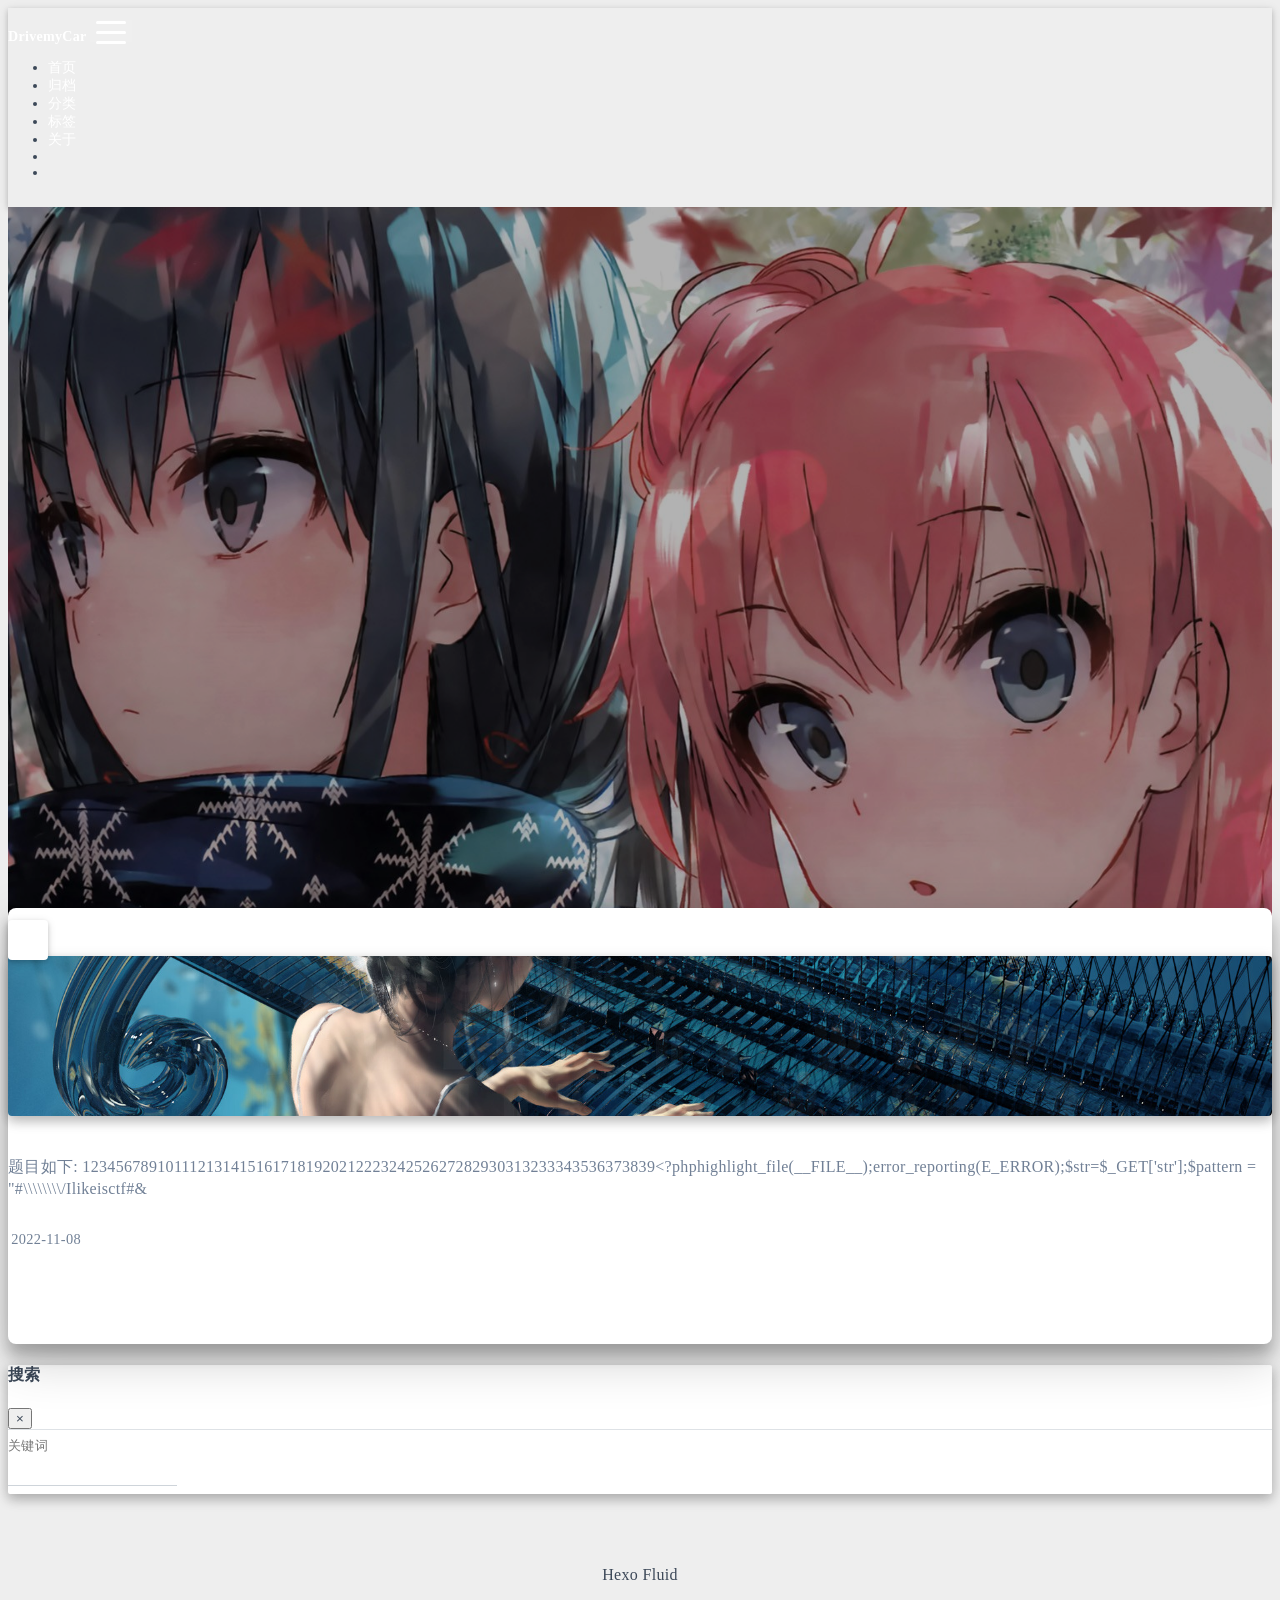
<file: index.html>
<!DOCTYPE html>
<html lang="zh-CN" data-default-color-scheme=auto>



<head>
  <meta charset="UTF-8">
  <link rel="apple-touch-icon" sizes="76x76" href="/img/fluid.png">
  <link rel="icon" href="/img/fluid.png">
  <meta name="viewport" content="width=device-width, initial-scale=1.0, maximum-scale=5.0, shrink-to-fit=no">
  <meta http-equiv="x-ua-compatible" content="ie=edge">
  
  <meta name="theme-color" content="#2f4154">
  <meta name="author" content="Drive_my_car">
  <meta name="keywords" content="cyber security">
  
    <meta name="description" content="no thing to change">
<meta property="og:type" content="website">
<meta property="og:title" content="Welcome">
<meta property="og:url" content="https://drive-mycar.github.io/index.html">
<meta property="og:site_name" content="Welcome">
<meta property="og:description" content="no thing to change">
<meta property="og:locale" content="zh_CN">
<meta property="article:author" content="Drive_my_car">
<meta property="article:tag" content="cyber security">
<meta name="twitter:card" content="summary_large_image">
  
  
  
  <title>Welcome</title>

  <link  rel="stylesheet" href="https://lib.baomitu.com/twitter-bootstrap/4.6.1/css/bootstrap.min.css" />





<!-- 主题依赖的图标库，不要自行修改 -->
<!-- Do not modify the link that theme dependent icons -->

<link rel="stylesheet" href="//at.alicdn.com/t/font_1749284_hj8rtnfg7um.css">



<link rel="stylesheet" href="//at.alicdn.com/t/font_1736178_lbnruvf0jn.css">


<link  rel="stylesheet" href="/css/main.css" />


  <link id="highlight-css" rel="stylesheet" href="/css/highlight.css" />
  
    <link id="highlight-css-dark" rel="stylesheet" href="/css/highlight-dark.css" />
  




  <script id="fluid-configs">
    var Fluid = window.Fluid || {};
    Fluid.ctx = Object.assign({}, Fluid.ctx)
    var CONFIG = {"hostname":"drive-mycar.github.io","root":"/","version":"1.9.3","typing":{"enable":true,"typeSpeed":70,"cursorChar":"_","loop":false,"scope":[]},"anchorjs":{"enable":true,"element":"h1,h2,h3,h4,h5,h6","placement":"left","visible":"hover","icon":""},"progressbar":{"enable":true,"height_px":3,"color":"#29d","options":{"showSpinner":false,"trickleSpeed":100}},"code_language":{"enable":true,"default":"TEXT"},"copy_btn":true,"image_caption":{"enable":true},"image_zoom":{"enable":true,"img_url_replace":["",""]},"toc":{"enable":true,"placement":"right","headingSelector":"h1,h2,h3,h4,h5,h6","collapseDepth":0},"lazyload":{"enable":true,"loading_img":"/img/loading.gif","onlypost":false,"offset_factor":2},"web_analytics":{"enable":false,"follow_dnt":true,"baidu":null,"google":null,"gtag":null,"tencent":{"sid":null,"cid":null},"woyaola":null,"cnzz":null,"leancloud":{"app_id":null,"app_key":null,"server_url":null,"path":"window.location.pathname","ignore_local":false}},"search_path":"/local-search.xml"};

    if (CONFIG.web_analytics.follow_dnt) {
      var dntVal = navigator.doNotTrack || window.doNotTrack || navigator.msDoNotTrack;
      Fluid.ctx.dnt = dntVal && (dntVal.startsWith('1') || dntVal.startsWith('yes') || dntVal.startsWith('on'));
    }
  </script>
  <script  src="/js/utils.js" ></script>
  <script  src="/js/color-schema.js" ></script>
  


  
<meta name="generator" content="Hexo 6.3.0"></head>


<body>
  

  <header>
    

<div class="header-inner" style="height: 100vh;">
  <nav id="navbar" class="navbar fixed-top  navbar-expand-lg navbar-dark scrolling-navbar">
  <div class="container">
    <a class="navbar-brand" href="/">
      <strong>DrivemyCar</strong>
    </a>

    <button id="navbar-toggler-btn" class="navbar-toggler" type="button" data-toggle="collapse"
            data-target="#navbarSupportedContent"
            aria-controls="navbarSupportedContent" aria-expanded="false" aria-label="Toggle navigation">
      <div class="animated-icon"><span></span><span></span><span></span></div>
    </button>

    <!-- Collapsible content -->
    <div class="collapse navbar-collapse" id="navbarSupportedContent">
      <ul class="navbar-nav ml-auto text-center">
        
          
          
          
          
            <li class="nav-item">
              <a class="nav-link" href="/">
                <i class="iconfont icon-home-fill"></i>
                首页
              </a>
            </li>
          
        
          
          
          
          
            <li class="nav-item">
              <a class="nav-link" href="/archives/">
                <i class="iconfont icon-archive-fill"></i>
                归档
              </a>
            </li>
          
        
          
          
          
          
            <li class="nav-item">
              <a class="nav-link" href="/categories/">
                <i class="iconfont icon-category-fill"></i>
                分类
              </a>
            </li>
          
        
          
          
          
          
            <li class="nav-item">
              <a class="nav-link" href="/tags/">
                <i class="iconfont icon-tags-fill"></i>
                标签
              </a>
            </li>
          
        
          
          
          
          
            <li class="nav-item">
              <a class="nav-link" href="/about/">
                <i class="iconfont icon-user-fill"></i>
                关于
              </a>
            </li>
          
        
        
          <li class="nav-item" id="search-btn">
            <a class="nav-link" target="_self" href="javascript:;" data-toggle="modal" data-target="#modalSearch" aria-label="Search">
              &nbsp;<i class="iconfont icon-search"></i>&nbsp;
            </a>
          </li>
          
        
        
          <li class="nav-item" id="color-toggle-btn">
            <a class="nav-link" target="_self" href="javascript:;" aria-label="Color Toggle">&nbsp;<i
                class="iconfont icon-dark" id="color-toggle-icon"></i>&nbsp;</a>
          </li>
        
      </ul>
    </div>
  </div>
</nav>

  

<div id="banner" class="banner" parallax=true
     style="background: url('/img/default1.png') no-repeat center center; background-size: cover;">
  <div class="full-bg-img">
    <div class="mask flex-center" style="background-color: rgba(0, 0, 0, 0.3)">
      <div class="banner-text text-center fade-in-up">
        <div class="h2">
          
            <span id="subtitle" data-typed-text="穷且益坚，不坠青云之志。酌贪泉而觉爽，处涸辙以犹欢。"></span>
          
        </div>

        
      </div>

      
        <div class="scroll-down-bar">
          <i class="iconfont icon-arrowdown"></i>
        </div>
      
    </div>
  </div>
</div>

</div>

  </header>

  <main>
    
      <div class="container nopadding-x-md">
        <div id="board"
          style="margin-top: 0">
          
          <div class="container">
            <div class="row">
              <div class="col-12 col-md-10 m-auto">
                


  <div class="row mx-auto index-card">
    
    
      <div class="col-12 col-md-4 m-auto index-img">
        <a href="/2022/11/08/simplephp/" target="_self">
          <img src="/img/dindex.jpg" srcset="/img/loading.gif" lazyload alt="">
        </a>
      </div>
    
    <article class="col-12 col-md-8 mx-auto index-info">
      <h1 class="index-header">
        
        <a href="/2022/11/08/simplephp/" target="_self">
          
        </a>
      </h1>

      
      <a class="index-excerpt " href="/2022/11/08/simplephp/" target="_self">
        <div>
          题目如下: 123456789101112131415161718192021222324252627282930313233343536373839&lt;?phphighlight_file(__FILE__);error_reporting(E_ERROR);$str=$_GET[&#x27;str&#x27;];$pattern = &quot;#\\\\\\\\/Ilikeisctf#&
        </div>
      </a>

      <div class="index-btm post-metas">
        
          <div class="post-meta mr-3">
            <i class="iconfont icon-date"></i>
            <time datetime="2022-11-08 21:43" pubdate>
              2022-11-08
            </time>
          </div>
        
        
        
      </div>
    </article>
  </div>





              </div>
            </div>
          </div>
        </div>
      </div>
    

    
      <a id="scroll-top-button" aria-label="TOP" href="#" role="button">
        <i class="iconfont icon-arrowup" aria-hidden="true"></i>
      </a>
    

    
      <div class="modal fade" id="modalSearch" tabindex="-1" role="dialog" aria-labelledby="ModalLabel"
     aria-hidden="true">
  <div class="modal-dialog modal-dialog-scrollable modal-lg" role="document">
    <div class="modal-content">
      <div class="modal-header text-center">
        <h4 class="modal-title w-100 font-weight-bold">搜索</h4>
        <button type="button" id="local-search-close" class="close" data-dismiss="modal" aria-label="Close">
          <span aria-hidden="true">&times;</span>
        </button>
      </div>
      <div class="modal-body mx-3">
        <div class="md-form mb-5">
          <input type="text" id="local-search-input" class="form-control validate">
          <label data-error="x" data-success="v" for="local-search-input">关键词</label>
        </div>
        <div class="list-group" id="local-search-result"></div>
      </div>
    </div>
  </div>
</div>

    

    
  </main>

  <footer>
    <div class="footer-inner">
  
    <div class="footer-content">
       <a href="https://hexo.io" target="_blank" rel="nofollow noopener"><span>Hexo</span></a> <i class="iconfont icon-love"></i> <a href="https://github.com/fluid-dev/hexo-theme-fluid" target="_blank" rel="nofollow noopener"><span>Fluid</span></a> 
    </div>
  
  
  
  
</div>

  </footer>

  <!-- Scripts -->
  
  <script  src="https://lib.baomitu.com/nprogress/0.2.0/nprogress.min.js" ></script>
  <link  rel="stylesheet" href="https://lib.baomitu.com/nprogress/0.2.0/nprogress.min.css" />

  <script>
    NProgress.configure({"showSpinner":false,"trickleSpeed":100})
    NProgress.start()
    window.addEventListener('load', function() {
      NProgress.done();
    })
  </script>


<script  src="https://lib.baomitu.com/jquery/3.6.0/jquery.min.js" ></script>
<script  src="https://lib.baomitu.com/twitter-bootstrap/4.6.1/js/bootstrap.min.js" ></script>
<script  src="/js/events.js" ></script>
<script  src="/js/plugins.js" ></script>


  <script  src="https://lib.baomitu.com/typed.js/2.0.12/typed.min.js" ></script>
  <script>
    (function (window, document) {
      var typing = Fluid.plugins.typing;
      var subtitle = document.getElementById('subtitle');
      if (!subtitle || !typing) {
        return;
      }
      var text = subtitle.getAttribute('data-typed-text');
      
        typing(text);
      
    })(window, document);
  </script>




  
    <script  src="/js/img-lazyload.js" ></script>
  




  <script  src="/js/local-search.js" ></script>





<!-- 主题的启动项，将它保持在最底部 -->
<!-- the boot of the theme, keep it at the bottom -->
<script  src="/js/boot.js" ></script>


  

  <noscript>
    <div class="noscript-warning">博客在允许 JavaScript 运行的环境下浏览效果更佳</div>
  </noscript>
<!-- 雪花特效 -->
<script type="text/javascript" src="http://libs.baidu.com/jquery/1.8.3/jquery.js"></script>
<script type="text/javascript" src="http://libs.baidu.com/jquery/1.8.3/jquery.min.js"></script>
<script type="text/javascript" src="\js\snow.js"></script>
</body>
</html>
</file>
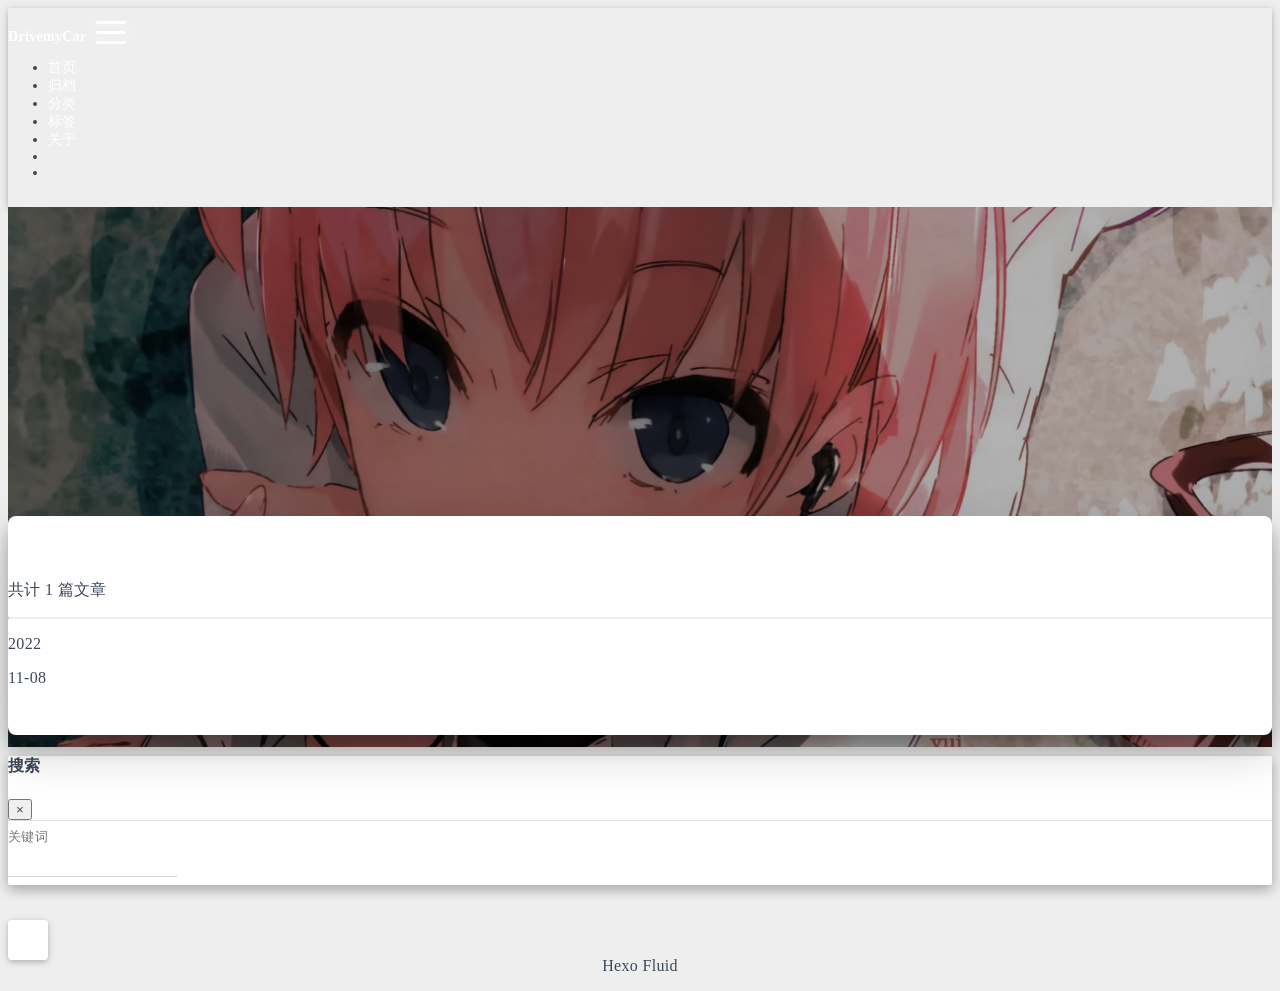
<file: archives/index.html>
<!DOCTYPE html>
<html lang="zh-CN" data-default-color-scheme=auto>



<head>
  <meta charset="UTF-8">
  <link rel="apple-touch-icon" sizes="76x76" href="/img/fluid.png">
  <link rel="icon" href="/img/fluid.png">
  <meta name="viewport" content="width=device-width, initial-scale=1.0, maximum-scale=5.0, shrink-to-fit=no">
  <meta http-equiv="x-ua-compatible" content="ie=edge">
  
  <meta name="theme-color" content="#2f4154">
  <meta name="author" content="Drive_my_car">
  <meta name="keywords" content="cyber security">
  
    <meta name="description" content="no thing to change">
<meta property="og:type" content="website">
<meta property="og:title" content="归档">
<meta property="og:url" content="https://drive-mycar.github.io/archives/index.html">
<meta property="og:site_name" content="Welcome">
<meta property="og:description" content="no thing to change">
<meta property="og:locale" content="zh_CN">
<meta property="article:author" content="Drive_my_car">
<meta property="article:tag" content="cyber security">
<meta name="twitter:card" content="summary_large_image">
  
  
  
  <title>归档 - Welcome</title>

  <link  rel="stylesheet" href="https://lib.baomitu.com/twitter-bootstrap/4.6.1/css/bootstrap.min.css" />





<!-- 主题依赖的图标库，不要自行修改 -->
<!-- Do not modify the link that theme dependent icons -->

<link rel="stylesheet" href="//at.alicdn.com/t/font_1749284_hj8rtnfg7um.css">



<link rel="stylesheet" href="//at.alicdn.com/t/font_1736178_lbnruvf0jn.css">


<link  rel="stylesheet" href="/css/main.css" />


  <link id="highlight-css" rel="stylesheet" href="/css/highlight.css" />
  
    <link id="highlight-css-dark" rel="stylesheet" href="/css/highlight-dark.css" />
  




  <script id="fluid-configs">
    var Fluid = window.Fluid || {};
    Fluid.ctx = Object.assign({}, Fluid.ctx)
    var CONFIG = {"hostname":"drive-mycar.github.io","root":"/","version":"1.9.3","typing":{"enable":true,"typeSpeed":70,"cursorChar":"_","loop":false,"scope":[]},"anchorjs":{"enable":true,"element":"h1,h2,h3,h4,h5,h6","placement":"left","visible":"hover","icon":""},"progressbar":{"enable":true,"height_px":3,"color":"#29d","options":{"showSpinner":false,"trickleSpeed":100}},"code_language":{"enable":true,"default":"TEXT"},"copy_btn":true,"image_caption":{"enable":true},"image_zoom":{"enable":true,"img_url_replace":["",""]},"toc":{"enable":true,"placement":"right","headingSelector":"h1,h2,h3,h4,h5,h6","collapseDepth":0},"lazyload":{"enable":true,"loading_img":"/img/loading.gif","onlypost":false,"offset_factor":2},"web_analytics":{"enable":false,"follow_dnt":true,"baidu":null,"google":null,"gtag":null,"tencent":{"sid":null,"cid":null},"woyaola":null,"cnzz":null,"leancloud":{"app_id":null,"app_key":null,"server_url":null,"path":"window.location.pathname","ignore_local":false}},"search_path":"/local-search.xml"};

    if (CONFIG.web_analytics.follow_dnt) {
      var dntVal = navigator.doNotTrack || window.doNotTrack || navigator.msDoNotTrack;
      Fluid.ctx.dnt = dntVal && (dntVal.startsWith('1') || dntVal.startsWith('yes') || dntVal.startsWith('on'));
    }
  </script>
  <script  src="/js/utils.js" ></script>
  <script  src="/js/color-schema.js" ></script>
  


  
<meta name="generator" content="Hexo 6.3.0"></head>


<body>
  

  <header>
    

<div class="header-inner" style="height: 60vh;">
  <nav id="navbar" class="navbar fixed-top  navbar-expand-lg navbar-dark scrolling-navbar">
  <div class="container">
    <a class="navbar-brand" href="/">
      <strong>DrivemyCar</strong>
    </a>

    <button id="navbar-toggler-btn" class="navbar-toggler" type="button" data-toggle="collapse"
            data-target="#navbarSupportedContent"
            aria-controls="navbarSupportedContent" aria-expanded="false" aria-label="Toggle navigation">
      <div class="animated-icon"><span></span><span></span><span></span></div>
    </button>

    <!-- Collapsible content -->
    <div class="collapse navbar-collapse" id="navbarSupportedContent">
      <ul class="navbar-nav ml-auto text-center">
        
          
          
          
          
            <li class="nav-item">
              <a class="nav-link" href="/">
                <i class="iconfont icon-home-fill"></i>
                首页
              </a>
            </li>
          
        
          
          
          
          
            <li class="nav-item">
              <a class="nav-link" href="/archives/">
                <i class="iconfont icon-archive-fill"></i>
                归档
              </a>
            </li>
          
        
          
          
          
          
            <li class="nav-item">
              <a class="nav-link" href="/categories/">
                <i class="iconfont icon-category-fill"></i>
                分类
              </a>
            </li>
          
        
          
          
          
          
            <li class="nav-item">
              <a class="nav-link" href="/tags/">
                <i class="iconfont icon-tags-fill"></i>
                标签
              </a>
            </li>
          
        
          
          
          
          
            <li class="nav-item">
              <a class="nav-link" href="/about/">
                <i class="iconfont icon-user-fill"></i>
                关于
              </a>
            </li>
          
        
        
          <li class="nav-item" id="search-btn">
            <a class="nav-link" target="_self" href="javascript:;" data-toggle="modal" data-target="#modalSearch" aria-label="Search">
              &nbsp;<i class="iconfont icon-search"></i>&nbsp;
            </a>
          </li>
          
        
        
          <li class="nav-item" id="color-toggle-btn">
            <a class="nav-link" target="_self" href="javascript:;" aria-label="Color Toggle">&nbsp;<i
                class="iconfont icon-dark" id="color-toggle-icon"></i>&nbsp;</a>
          </li>
        
      </ul>
    </div>
  </div>
</nav>

  

<div id="banner" class="banner" parallax=true
     style="background: url('/img/default2.png') no-repeat center center; background-size: cover;">
  <div class="full-bg-img">
    <div class="mask flex-center" style="background-color: rgba(0, 0, 0, 0.3)">
      <div class="banner-text text-center fade-in-up">
        <div class="h2">
          
            <span id="subtitle" data-typed-text="归档"></span>
          
        </div>

        
      </div>

      
    </div>
  </div>
</div>

</div>

  </header>

  <main>
    
      <div class="container nopadding-x-md">
        <div id="board"
          >
          
          <div class="container">
            <div class="row">
              <div class="col-12 col-md-10 m-auto">
                

<div class="list-group">
  <p class="h4">共计 1 篇文章</p>
  <hr>
  
  
    
      
      <p class="h5">2022</p>
    
    <a href="/2022/11/08/simplephp/" class="list-group-item list-group-item-action">
      <time>11-08</time>
      <div class="list-group-item-title"></div>
    </a>
  
</div>





              </div>
            </div>
          </div>
        </div>
      </div>
    

    
      <a id="scroll-top-button" aria-label="TOP" href="#" role="button">
        <i class="iconfont icon-arrowup" aria-hidden="true"></i>
      </a>
    

    
      <div class="modal fade" id="modalSearch" tabindex="-1" role="dialog" aria-labelledby="ModalLabel"
     aria-hidden="true">
  <div class="modal-dialog modal-dialog-scrollable modal-lg" role="document">
    <div class="modal-content">
      <div class="modal-header text-center">
        <h4 class="modal-title w-100 font-weight-bold">搜索</h4>
        <button type="button" id="local-search-close" class="close" data-dismiss="modal" aria-label="Close">
          <span aria-hidden="true">&times;</span>
        </button>
      </div>
      <div class="modal-body mx-3">
        <div class="md-form mb-5">
          <input type="text" id="local-search-input" class="form-control validate">
          <label data-error="x" data-success="v" for="local-search-input">关键词</label>
        </div>
        <div class="list-group" id="local-search-result"></div>
      </div>
    </div>
  </div>
</div>

    

    
  </main>

  <footer>
    <div class="footer-inner">
  
    <div class="footer-content">
       <a href="https://hexo.io" target="_blank" rel="nofollow noopener"><span>Hexo</span></a> <i class="iconfont icon-love"></i> <a href="https://github.com/fluid-dev/hexo-theme-fluid" target="_blank" rel="nofollow noopener"><span>Fluid</span></a> 
    </div>
  
  
  
  
</div>

  </footer>

  <!-- Scripts -->
  
  <script  src="https://lib.baomitu.com/nprogress/0.2.0/nprogress.min.js" ></script>
  <link  rel="stylesheet" href="https://lib.baomitu.com/nprogress/0.2.0/nprogress.min.css" />

  <script>
    NProgress.configure({"showSpinner":false,"trickleSpeed":100})
    NProgress.start()
    window.addEventListener('load', function() {
      NProgress.done();
    })
  </script>


<script  src="https://lib.baomitu.com/jquery/3.6.0/jquery.min.js" ></script>
<script  src="https://lib.baomitu.com/twitter-bootstrap/4.6.1/js/bootstrap.min.js" ></script>
<script  src="/js/events.js" ></script>
<script  src="/js/plugins.js" ></script>


  <script  src="https://lib.baomitu.com/typed.js/2.0.12/typed.min.js" ></script>
  <script>
    (function (window, document) {
      var typing = Fluid.plugins.typing;
      var subtitle = document.getElementById('subtitle');
      if (!subtitle || !typing) {
        return;
      }
      var text = subtitle.getAttribute('data-typed-text');
      
        typing(text);
      
    })(window, document);
  </script>




  
    <script  src="/js/img-lazyload.js" ></script>
  




  <script  src="/js/local-search.js" ></script>





<!-- 主题的启动项，将它保持在最底部 -->
<!-- the boot of the theme, keep it at the bottom -->
<script  src="/js/boot.js" ></script>


  

  <noscript>
    <div class="noscript-warning">博客在允许 JavaScript 运行的环境下浏览效果更佳</div>
  </noscript>
<!-- 雪花特效 -->
<script type="text/javascript" src="http://libs.baidu.com/jquery/1.8.3/jquery.js"></script>
<script type="text/javascript" src="http://libs.baidu.com/jquery/1.8.3/jquery.min.js"></script>
<script type="text/javascript" src="\js\snow.js"></script>
</body>
</html>
</file>
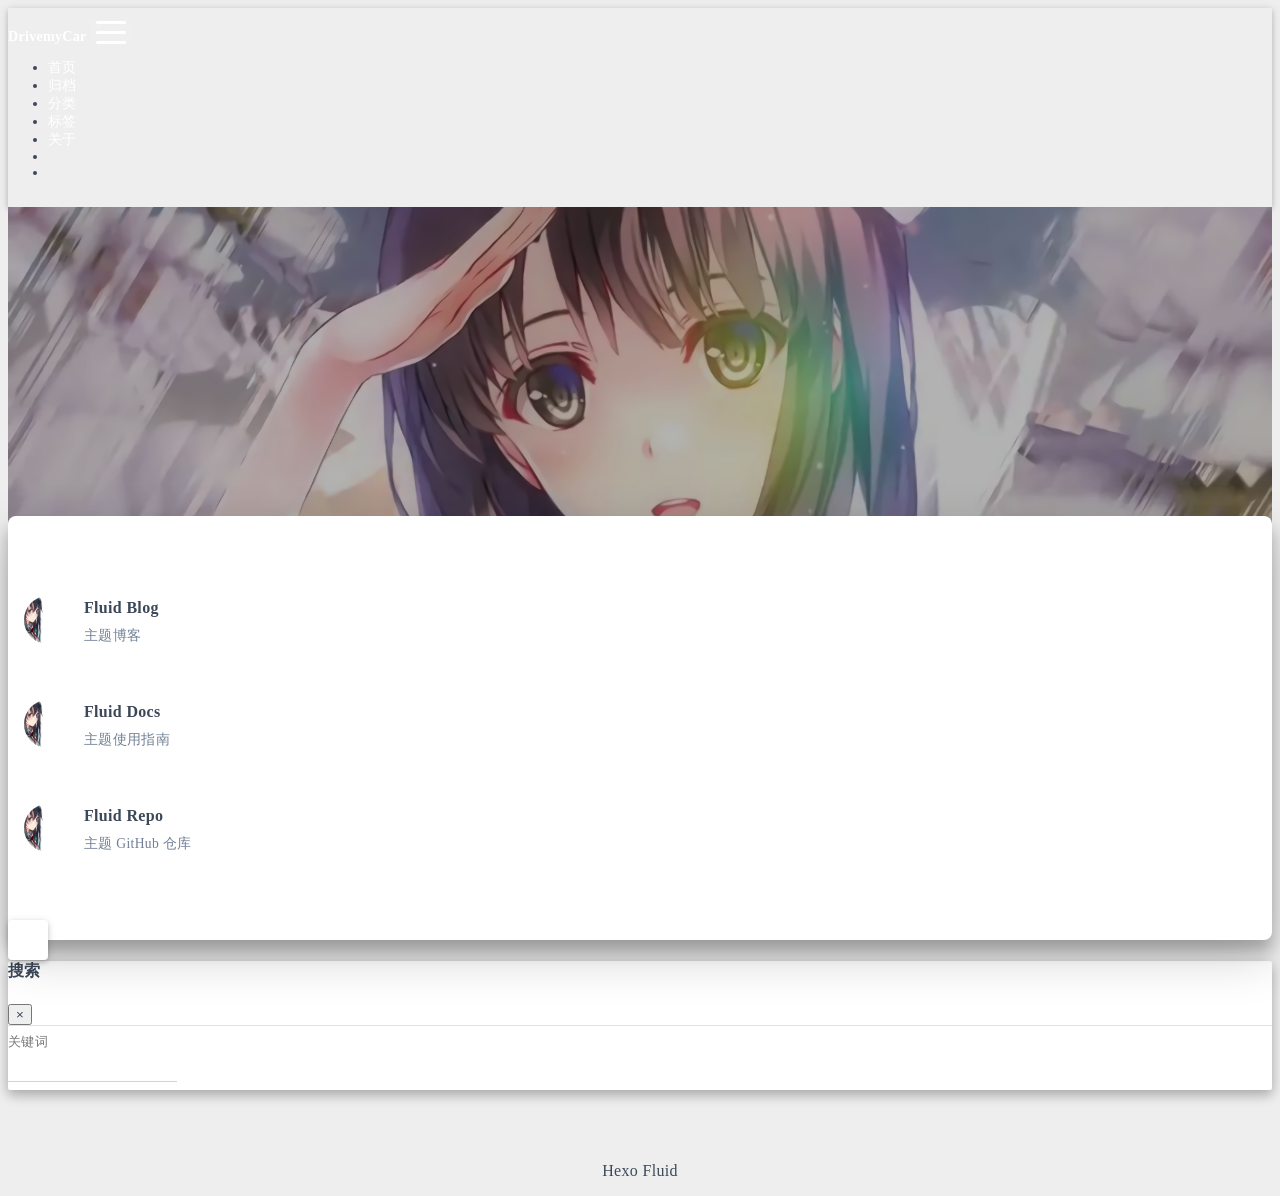
<file: links/index.html>
<!DOCTYPE html>
<html lang="zh-CN" data-default-color-scheme=auto>



<head>
  <meta charset="UTF-8">
  <link rel="apple-touch-icon" sizes="76x76" href="/img/fluid.png">
  <link rel="icon" href="/img/fluid.png">
  <meta name="viewport" content="width=device-width, initial-scale=1.0, maximum-scale=5.0, shrink-to-fit=no">
  <meta http-equiv="x-ua-compatible" content="ie=edge">
  
  <meta name="theme-color" content="#2f4154">
  <meta name="author" content="Drive_my_car">
  <meta name="keywords" content="cyber security">
  
    <meta name="description" content="no thing to change">
<meta property="og:type" content="website">
<meta property="og:title" content="友链">
<meta property="og:url" content="https://drive-mycar.github.io/links/index.html">
<meta property="og:site_name" content="Welcome">
<meta property="og:description" content="no thing to change">
<meta property="og:locale" content="zh_CN">
<meta property="article:author" content="Drive_my_car">
<meta property="article:tag" content="cyber security">
<meta name="twitter:card" content="summary_large_image">
  
  
  
  <title>友链 - Welcome</title>

  <link  rel="stylesheet" href="https://lib.baomitu.com/twitter-bootstrap/4.6.1/css/bootstrap.min.css" />





<!-- 主题依赖的图标库，不要自行修改 -->
<!-- Do not modify the link that theme dependent icons -->

<link rel="stylesheet" href="//at.alicdn.com/t/font_1749284_hj8rtnfg7um.css">



<link rel="stylesheet" href="//at.alicdn.com/t/font_1736178_lbnruvf0jn.css">


<link  rel="stylesheet" href="/css/main.css" />


  <link id="highlight-css" rel="stylesheet" href="/css/highlight.css" />
  
    <link id="highlight-css-dark" rel="stylesheet" href="/css/highlight-dark.css" />
  




  <script id="fluid-configs">
    var Fluid = window.Fluid || {};
    Fluid.ctx = Object.assign({}, Fluid.ctx)
    var CONFIG = {"hostname":"drive-mycar.github.io","root":"/","version":"1.9.3","typing":{"enable":true,"typeSpeed":70,"cursorChar":"_","loop":false,"scope":[]},"anchorjs":{"enable":true,"element":"h1,h2,h3,h4,h5,h6","placement":"left","visible":"hover","icon":""},"progressbar":{"enable":true,"height_px":3,"color":"#29d","options":{"showSpinner":false,"trickleSpeed":100}},"code_language":{"enable":true,"default":"TEXT"},"copy_btn":true,"image_caption":{"enable":true},"image_zoom":{"enable":true,"img_url_replace":["",""]},"toc":{"enable":true,"placement":"right","headingSelector":"h1,h2,h3,h4,h5,h6","collapseDepth":0},"lazyload":{"enable":true,"loading_img":"/img/loading.gif","onlypost":false,"offset_factor":2},"web_analytics":{"enable":false,"follow_dnt":true,"baidu":null,"google":null,"gtag":null,"tencent":{"sid":null,"cid":null},"woyaola":null,"cnzz":null,"leancloud":{"app_id":null,"app_key":null,"server_url":null,"path":"window.location.pathname","ignore_local":false}},"search_path":"/local-search.xml"};

    if (CONFIG.web_analytics.follow_dnt) {
      var dntVal = navigator.doNotTrack || window.doNotTrack || navigator.msDoNotTrack;
      Fluid.ctx.dnt = dntVal && (dntVal.startsWith('1') || dntVal.startsWith('yes') || dntVal.startsWith('on'));
    }
  </script>
  <script  src="/js/utils.js" ></script>
  <script  src="/js/color-schema.js" ></script>
  


  
<meta name="generator" content="Hexo 6.3.0"></head>


<body>
  

  <header>
    

<div class="header-inner" style="height: 60vh;">
  <nav id="navbar" class="navbar fixed-top  navbar-expand-lg navbar-dark scrolling-navbar">
  <div class="container">
    <a class="navbar-brand" href="/">
      <strong>DrivemyCar</strong>
    </a>

    <button id="navbar-toggler-btn" class="navbar-toggler" type="button" data-toggle="collapse"
            data-target="#navbarSupportedContent"
            aria-controls="navbarSupportedContent" aria-expanded="false" aria-label="Toggle navigation">
      <div class="animated-icon"><span></span><span></span><span></span></div>
    </button>

    <!-- Collapsible content -->
    <div class="collapse navbar-collapse" id="navbarSupportedContent">
      <ul class="navbar-nav ml-auto text-center">
        
          
          
          
          
            <li class="nav-item">
              <a class="nav-link" href="/">
                <i class="iconfont icon-home-fill"></i>
                首页
              </a>
            </li>
          
        
          
          
          
          
            <li class="nav-item">
              <a class="nav-link" href="/archives/">
                <i class="iconfont icon-archive-fill"></i>
                归档
              </a>
            </li>
          
        
          
          
          
          
            <li class="nav-item">
              <a class="nav-link" href="/categories/">
                <i class="iconfont icon-category-fill"></i>
                分类
              </a>
            </li>
          
        
          
          
          
          
            <li class="nav-item">
              <a class="nav-link" href="/tags/">
                <i class="iconfont icon-tags-fill"></i>
                标签
              </a>
            </li>
          
        
          
          
          
          
            <li class="nav-item">
              <a class="nav-link" href="/about/">
                <i class="iconfont icon-user-fill"></i>
                关于
              </a>
            </li>
          
        
        
          <li class="nav-item" id="search-btn">
            <a class="nav-link" target="_self" href="javascript:;" data-toggle="modal" data-target="#modalSearch" aria-label="Search">
              &nbsp;<i class="iconfont icon-search"></i>&nbsp;
            </a>
          </li>
          
        
        
          <li class="nav-item" id="color-toggle-btn">
            <a class="nav-link" target="_self" href="javascript:;" aria-label="Color Toggle">&nbsp;<i
                class="iconfont icon-dark" id="color-toggle-icon"></i>&nbsp;</a>
          </li>
        
      </ul>
    </div>
  </div>
</nav>

  

<div id="banner" class="banner" parallax=true
     style="background: url('/img/default6.png') no-repeat center center; background-size: cover;">
  <div class="full-bg-img">
    <div class="mask flex-center" style="background-color: rgba(0, 0, 0, 0.3)">
      <div class="banner-text text-center fade-in-up">
        <div class="h2">
          
            <span id="subtitle" data-typed-text="友情链接"></span>
          
        </div>

        
      </div>

      
    </div>
  </div>
</div>

</div>

  </header>

  <main>
    
      <div class="container nopadding-x-md">
        <div id="board"
          >
          
          <div class="container">
            <div class="row">
              <div class="col-12 col-md-10 m-auto">
                

<div class="row links">
  
    
    <div class="card col-lg-4 col-md-6 col-sm-12">
      <a href="https://hexo.fluid-dev.com/" class="card-body hover-with-bg" target="_blank" rel="noopener">
        <div class="card-content">
          
            <div class="link-avatar my-auto">
              <img src="/img/favicon.png" srcset="/img/loading.gif" lazyload alt="Fluid Blog"
                   onerror="this.onerror=null; this.src=this.srcset='/img/avatar.png'"/>
            </div>
          
          <div class="link-text">
            <div class="link-title">Fluid Blog</div>
            <div class="link-intro">主题博客</div>
          </div>
        </div>
      </a>
    </div>
  
    
    <div class="card col-lg-4 col-md-6 col-sm-12">
      <a href="https://hexo.fluid-dev.com/docs/" class="card-body hover-with-bg" target="_blank" rel="noopener">
        <div class="card-content">
          
            <div class="link-avatar my-auto">
              <img src="/img/favicon.png" srcset="/img/loading.gif" lazyload alt="Fluid Docs"
                   onerror="this.onerror=null; this.src=this.srcset='/img/avatar.png'"/>
            </div>
          
          <div class="link-text">
            <div class="link-title">Fluid Docs</div>
            <div class="link-intro">主题使用指南</div>
          </div>
        </div>
      </a>
    </div>
  
    
    <div class="card col-lg-4 col-md-6 col-sm-12">
      <a href="https://github.com/fluid-dev/hexo-theme-fluid" class="card-body hover-with-bg" target="_blank" rel="noopener">
        <div class="card-content">
          
            <div class="link-avatar my-auto">
              <img src="/img/favicon.png" srcset="/img/loading.gif" lazyload alt="Fluid Repo"
                   onerror="this.onerror=null; this.src=this.srcset='/img/avatar.png'"/>
            </div>
          
          <div class="link-text">
            <div class="link-title">Fluid Repo</div>
            <div class="link-intro">主题 GitHub 仓库</div>
          </div>
        </div>
      </a>
    </div>
  
</div>





              </div>
            </div>
          </div>
        </div>
      </div>
    

    
      <a id="scroll-top-button" aria-label="TOP" href="#" role="button">
        <i class="iconfont icon-arrowup" aria-hidden="true"></i>
      </a>
    

    
      <div class="modal fade" id="modalSearch" tabindex="-1" role="dialog" aria-labelledby="ModalLabel"
     aria-hidden="true">
  <div class="modal-dialog modal-dialog-scrollable modal-lg" role="document">
    <div class="modal-content">
      <div class="modal-header text-center">
        <h4 class="modal-title w-100 font-weight-bold">搜索</h4>
        <button type="button" id="local-search-close" class="close" data-dismiss="modal" aria-label="Close">
          <span aria-hidden="true">&times;</span>
        </button>
      </div>
      <div class="modal-body mx-3">
        <div class="md-form mb-5">
          <input type="text" id="local-search-input" class="form-control validate">
          <label data-error="x" data-success="v" for="local-search-input">关键词</label>
        </div>
        <div class="list-group" id="local-search-result"></div>
      </div>
    </div>
  </div>
</div>

    

    
  </main>

  <footer>
    <div class="footer-inner">
  
    <div class="footer-content">
       <a href="https://hexo.io" target="_blank" rel="nofollow noopener"><span>Hexo</span></a> <i class="iconfont icon-love"></i> <a href="https://github.com/fluid-dev/hexo-theme-fluid" target="_blank" rel="nofollow noopener"><span>Fluid</span></a> 
    </div>
  
  
  
  
</div>

  </footer>

  <!-- Scripts -->
  
  <script  src="https://lib.baomitu.com/nprogress/0.2.0/nprogress.min.js" ></script>
  <link  rel="stylesheet" href="https://lib.baomitu.com/nprogress/0.2.0/nprogress.min.css" />

  <script>
    NProgress.configure({"showSpinner":false,"trickleSpeed":100})
    NProgress.start()
    window.addEventListener('load', function() {
      NProgress.done();
    })
  </script>


<script  src="https://lib.baomitu.com/jquery/3.6.0/jquery.min.js" ></script>
<script  src="https://lib.baomitu.com/twitter-bootstrap/4.6.1/js/bootstrap.min.js" ></script>
<script  src="/js/events.js" ></script>
<script  src="/js/plugins.js" ></script>


  <script  src="https://lib.baomitu.com/typed.js/2.0.12/typed.min.js" ></script>
  <script>
    (function (window, document) {
      var typing = Fluid.plugins.typing;
      var subtitle = document.getElementById('subtitle');
      if (!subtitle || !typing) {
        return;
      }
      var text = subtitle.getAttribute('data-typed-text');
      
        typing(text);
      
    })(window, document);
  </script>




  
    <script  src="/js/img-lazyload.js" ></script>
  




  <script  src="/js/local-search.js" ></script>





<!-- 主题的启动项，将它保持在最底部 -->
<!-- the boot of the theme, keep it at the bottom -->
<script  src="/js/boot.js" ></script>


  

  <noscript>
    <div class="noscript-warning">博客在允许 JavaScript 运行的环境下浏览效果更佳</div>
  </noscript>
<!-- 雪花特效 -->
<script type="text/javascript" src="http://libs.baidu.com/jquery/1.8.3/jquery.js"></script>
<script type="text/javascript" src="http://libs.baidu.com/jquery/1.8.3/jquery.min.js"></script>
<script type="text/javascript" src="\js\snow.js"></script>
</body>
</html>
</file>
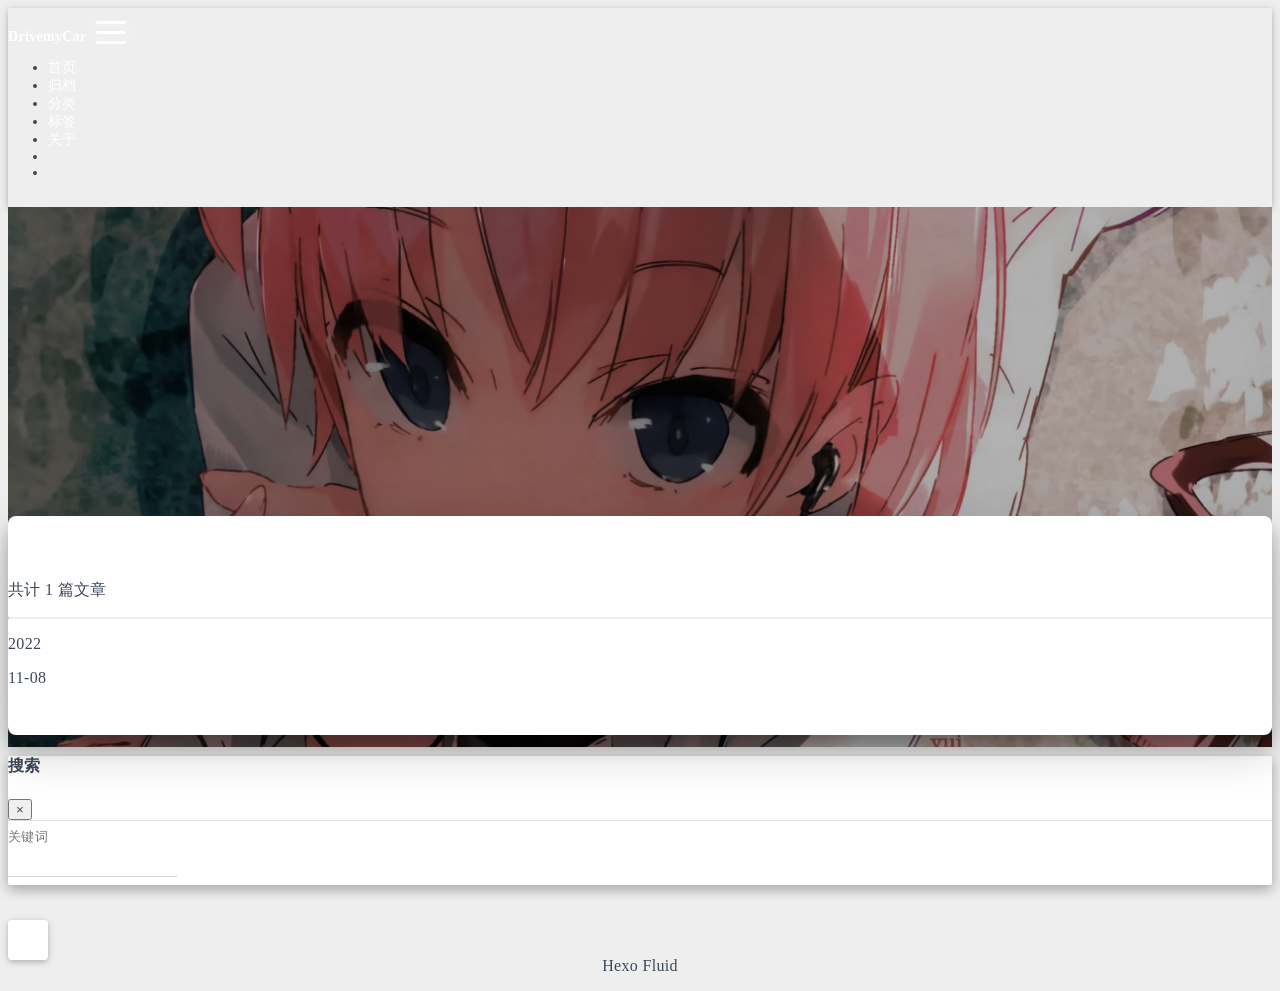
<file: archives/2022/index.html>
<!DOCTYPE html>
<html lang="zh-CN" data-default-color-scheme=auto>



<head>
  <meta charset="UTF-8">
  <link rel="apple-touch-icon" sizes="76x76" href="/img/fluid.png">
  <link rel="icon" href="/img/fluid.png">
  <meta name="viewport" content="width=device-width, initial-scale=1.0, maximum-scale=5.0, shrink-to-fit=no">
  <meta http-equiv="x-ua-compatible" content="ie=edge">
  
  <meta name="theme-color" content="#2f4154">
  <meta name="author" content="Drive_my_car">
  <meta name="keywords" content="cyber security">
  
    <meta name="description" content="no thing to change">
<meta property="og:type" content="website">
<meta property="og:title" content="归档">
<meta property="og:url" content="https://drive-mycar.github.io/archives/2022/index.html">
<meta property="og:site_name" content="Welcome">
<meta property="og:description" content="no thing to change">
<meta property="og:locale" content="zh_CN">
<meta property="article:author" content="Drive_my_car">
<meta property="article:tag" content="cyber security">
<meta name="twitter:card" content="summary_large_image">
  
  
  
  <title>归档 - Welcome</title>

  <link  rel="stylesheet" href="https://lib.baomitu.com/twitter-bootstrap/4.6.1/css/bootstrap.min.css" />





<!-- 主题依赖的图标库，不要自行修改 -->
<!-- Do not modify the link that theme dependent icons -->

<link rel="stylesheet" href="//at.alicdn.com/t/font_1749284_hj8rtnfg7um.css">



<link rel="stylesheet" href="//at.alicdn.com/t/font_1736178_lbnruvf0jn.css">


<link  rel="stylesheet" href="/css/main.css" />


  <link id="highlight-css" rel="stylesheet" href="/css/highlight.css" />
  
    <link id="highlight-css-dark" rel="stylesheet" href="/css/highlight-dark.css" />
  




  <script id="fluid-configs">
    var Fluid = window.Fluid || {};
    Fluid.ctx = Object.assign({}, Fluid.ctx)
    var CONFIG = {"hostname":"drive-mycar.github.io","root":"/","version":"1.9.3","typing":{"enable":true,"typeSpeed":70,"cursorChar":"_","loop":false,"scope":[]},"anchorjs":{"enable":true,"element":"h1,h2,h3,h4,h5,h6","placement":"left","visible":"hover","icon":""},"progressbar":{"enable":true,"height_px":3,"color":"#29d","options":{"showSpinner":false,"trickleSpeed":100}},"code_language":{"enable":true,"default":"TEXT"},"copy_btn":true,"image_caption":{"enable":true},"image_zoom":{"enable":true,"img_url_replace":["",""]},"toc":{"enable":true,"placement":"right","headingSelector":"h1,h2,h3,h4,h5,h6","collapseDepth":0},"lazyload":{"enable":true,"loading_img":"/img/loading.gif","onlypost":false,"offset_factor":2},"web_analytics":{"enable":false,"follow_dnt":true,"baidu":null,"google":null,"gtag":null,"tencent":{"sid":null,"cid":null},"woyaola":null,"cnzz":null,"leancloud":{"app_id":null,"app_key":null,"server_url":null,"path":"window.location.pathname","ignore_local":false}},"search_path":"/local-search.xml"};

    if (CONFIG.web_analytics.follow_dnt) {
      var dntVal = navigator.doNotTrack || window.doNotTrack || navigator.msDoNotTrack;
      Fluid.ctx.dnt = dntVal && (dntVal.startsWith('1') || dntVal.startsWith('yes') || dntVal.startsWith('on'));
    }
  </script>
  <script  src="/js/utils.js" ></script>
  <script  src="/js/color-schema.js" ></script>
  


  
<meta name="generator" content="Hexo 6.3.0"></head>


<body>
  

  <header>
    

<div class="header-inner" style="height: 60vh;">
  <nav id="navbar" class="navbar fixed-top  navbar-expand-lg navbar-dark scrolling-navbar">
  <div class="container">
    <a class="navbar-brand" href="/">
      <strong>DrivemyCar</strong>
    </a>

    <button id="navbar-toggler-btn" class="navbar-toggler" type="button" data-toggle="collapse"
            data-target="#navbarSupportedContent"
            aria-controls="navbarSupportedContent" aria-expanded="false" aria-label="Toggle navigation">
      <div class="animated-icon"><span></span><span></span><span></span></div>
    </button>

    <!-- Collapsible content -->
    <div class="collapse navbar-collapse" id="navbarSupportedContent">
      <ul class="navbar-nav ml-auto text-center">
        
          
          
          
          
            <li class="nav-item">
              <a class="nav-link" href="/">
                <i class="iconfont icon-home-fill"></i>
                首页
              </a>
            </li>
          
        
          
          
          
          
            <li class="nav-item">
              <a class="nav-link" href="/archives/">
                <i class="iconfont icon-archive-fill"></i>
                归档
              </a>
            </li>
          
        
          
          
          
          
            <li class="nav-item">
              <a class="nav-link" href="/categories/">
                <i class="iconfont icon-category-fill"></i>
                分类
              </a>
            </li>
          
        
          
          
          
          
            <li class="nav-item">
              <a class="nav-link" href="/tags/">
                <i class="iconfont icon-tags-fill"></i>
                标签
              </a>
            </li>
          
        
          
          
          
          
            <li class="nav-item">
              <a class="nav-link" href="/about/">
                <i class="iconfont icon-user-fill"></i>
                关于
              </a>
            </li>
          
        
        
          <li class="nav-item" id="search-btn">
            <a class="nav-link" target="_self" href="javascript:;" data-toggle="modal" data-target="#modalSearch" aria-label="Search">
              &nbsp;<i class="iconfont icon-search"></i>&nbsp;
            </a>
          </li>
          
        
        
          <li class="nav-item" id="color-toggle-btn">
            <a class="nav-link" target="_self" href="javascript:;" aria-label="Color Toggle">&nbsp;<i
                class="iconfont icon-dark" id="color-toggle-icon"></i>&nbsp;</a>
          </li>
        
      </ul>
    </div>
  </div>
</nav>

  

<div id="banner" class="banner" parallax=true
     style="background: url('/img/default2.png') no-repeat center center; background-size: cover;">
  <div class="full-bg-img">
    <div class="mask flex-center" style="background-color: rgba(0, 0, 0, 0.3)">
      <div class="banner-text text-center fade-in-up">
        <div class="h2">
          
            <span id="subtitle" data-typed-text="归档"></span>
          
        </div>

        
      </div>

      
    </div>
  </div>
</div>

</div>

  </header>

  <main>
    
      <div class="container nopadding-x-md">
        <div id="board"
          >
          
          <div class="container">
            <div class="row">
              <div class="col-12 col-md-10 m-auto">
                

<div class="list-group">
  <p class="h4">共计 1 篇文章</p>
  <hr>
  
  
    
      
      <p class="h5">2022</p>
    
    <a href="/2022/11/08/simplephp/" class="list-group-item list-group-item-action">
      <time>11-08</time>
      <div class="list-group-item-title"></div>
    </a>
  
</div>





              </div>
            </div>
          </div>
        </div>
      </div>
    

    
      <a id="scroll-top-button" aria-label="TOP" href="#" role="button">
        <i class="iconfont icon-arrowup" aria-hidden="true"></i>
      </a>
    

    
      <div class="modal fade" id="modalSearch" tabindex="-1" role="dialog" aria-labelledby="ModalLabel"
     aria-hidden="true">
  <div class="modal-dialog modal-dialog-scrollable modal-lg" role="document">
    <div class="modal-content">
      <div class="modal-header text-center">
        <h4 class="modal-title w-100 font-weight-bold">搜索</h4>
        <button type="button" id="local-search-close" class="close" data-dismiss="modal" aria-label="Close">
          <span aria-hidden="true">&times;</span>
        </button>
      </div>
      <div class="modal-body mx-3">
        <div class="md-form mb-5">
          <input type="text" id="local-search-input" class="form-control validate">
          <label data-error="x" data-success="v" for="local-search-input">关键词</label>
        </div>
        <div class="list-group" id="local-search-result"></div>
      </div>
    </div>
  </div>
</div>

    

    
  </main>

  <footer>
    <div class="footer-inner">
  
    <div class="footer-content">
       <a href="https://hexo.io" target="_blank" rel="nofollow noopener"><span>Hexo</span></a> <i class="iconfont icon-love"></i> <a href="https://github.com/fluid-dev/hexo-theme-fluid" target="_blank" rel="nofollow noopener"><span>Fluid</span></a> 
    </div>
  
  
  
  
</div>

  </footer>

  <!-- Scripts -->
  
  <script  src="https://lib.baomitu.com/nprogress/0.2.0/nprogress.min.js" ></script>
  <link  rel="stylesheet" href="https://lib.baomitu.com/nprogress/0.2.0/nprogress.min.css" />

  <script>
    NProgress.configure({"showSpinner":false,"trickleSpeed":100})
    NProgress.start()
    window.addEventListener('load', function() {
      NProgress.done();
    })
  </script>


<script  src="https://lib.baomitu.com/jquery/3.6.0/jquery.min.js" ></script>
<script  src="https://lib.baomitu.com/twitter-bootstrap/4.6.1/js/bootstrap.min.js" ></script>
<script  src="/js/events.js" ></script>
<script  src="/js/plugins.js" ></script>


  <script  src="https://lib.baomitu.com/typed.js/2.0.12/typed.min.js" ></script>
  <script>
    (function (window, document) {
      var typing = Fluid.plugins.typing;
      var subtitle = document.getElementById('subtitle');
      if (!subtitle || !typing) {
        return;
      }
      var text = subtitle.getAttribute('data-typed-text');
      
        typing(text);
      
    })(window, document);
  </script>




  
    <script  src="/js/img-lazyload.js" ></script>
  




  <script  src="/js/local-search.js" ></script>





<!-- 主题的启动项，将它保持在最底部 -->
<!-- the boot of the theme, keep it at the bottom -->
<script  src="/js/boot.js" ></script>


  

  <noscript>
    <div class="noscript-warning">博客在允许 JavaScript 运行的环境下浏览效果更佳</div>
  </noscript>
<!-- 雪花特效 -->
<script type="text/javascript" src="http://libs.baidu.com/jquery/1.8.3/jquery.js"></script>
<script type="text/javascript" src="http://libs.baidu.com/jquery/1.8.3/jquery.min.js"></script>
<script type="text/javascript" src="\js\snow.js"></script>
</body>
</html>
</file>
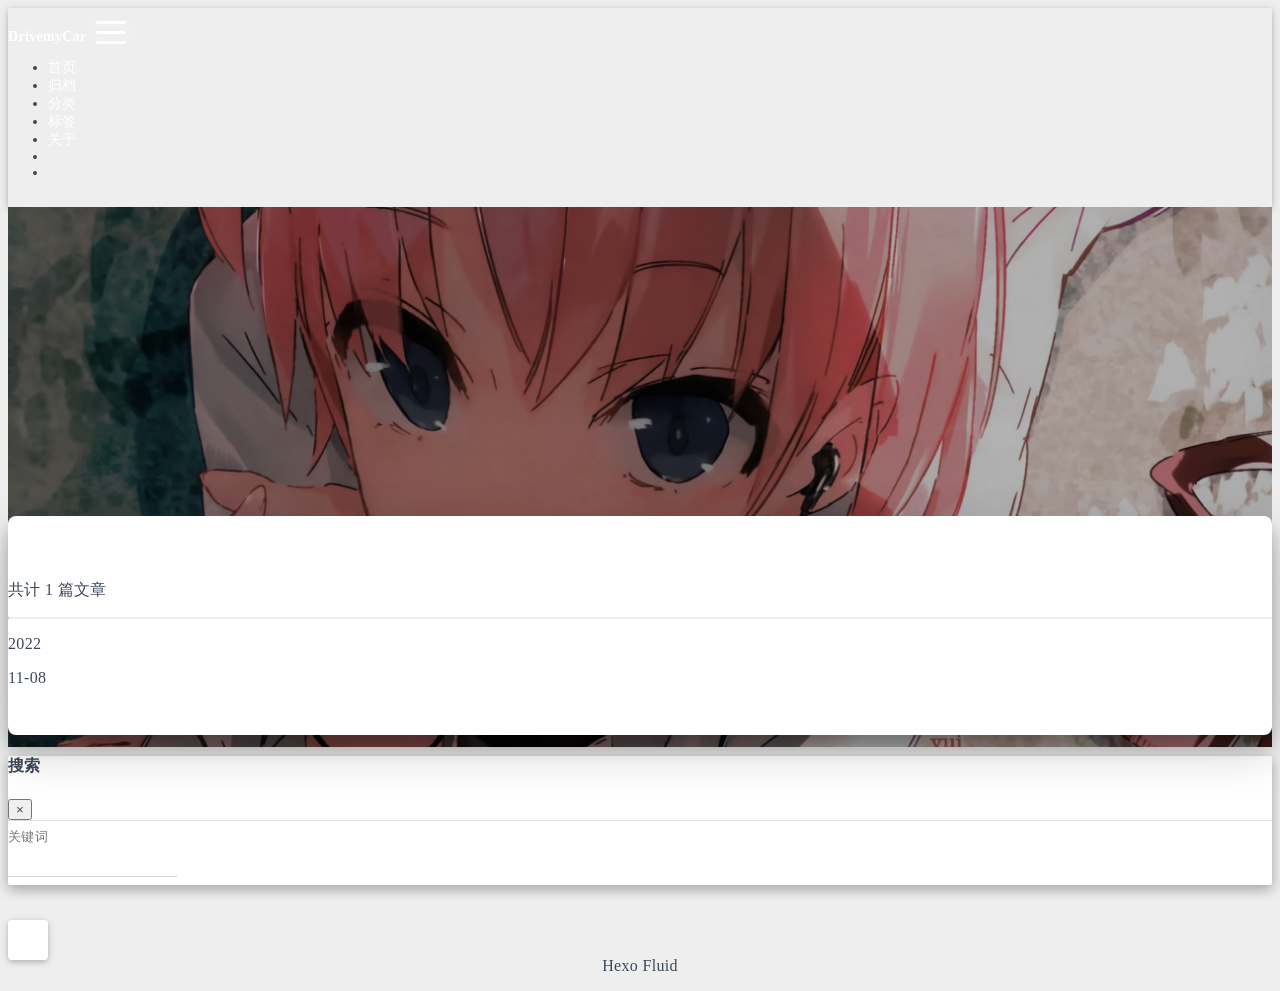
<file: archives/2022/11/index.html>
<!DOCTYPE html>
<html lang="zh-CN" data-default-color-scheme=auto>



<head>
  <meta charset="UTF-8">
  <link rel="apple-touch-icon" sizes="76x76" href="/img/fluid.png">
  <link rel="icon" href="/img/fluid.png">
  <meta name="viewport" content="width=device-width, initial-scale=1.0, maximum-scale=5.0, shrink-to-fit=no">
  <meta http-equiv="x-ua-compatible" content="ie=edge">
  
  <meta name="theme-color" content="#2f4154">
  <meta name="author" content="Drive_my_car">
  <meta name="keywords" content="cyber security">
  
    <meta name="description" content="no thing to change">
<meta property="og:type" content="website">
<meta property="og:title" content="归档">
<meta property="og:url" content="https://drive-mycar.github.io/archives/2022/11/index.html">
<meta property="og:site_name" content="Welcome">
<meta property="og:description" content="no thing to change">
<meta property="og:locale" content="zh_CN">
<meta property="article:author" content="Drive_my_car">
<meta property="article:tag" content="cyber security">
<meta name="twitter:card" content="summary_large_image">
  
  
  
  <title>归档 - Welcome</title>

  <link  rel="stylesheet" href="https://lib.baomitu.com/twitter-bootstrap/4.6.1/css/bootstrap.min.css" />





<!-- 主题依赖的图标库，不要自行修改 -->
<!-- Do not modify the link that theme dependent icons -->

<link rel="stylesheet" href="//at.alicdn.com/t/font_1749284_hj8rtnfg7um.css">



<link rel="stylesheet" href="//at.alicdn.com/t/font_1736178_lbnruvf0jn.css">


<link  rel="stylesheet" href="/css/main.css" />


  <link id="highlight-css" rel="stylesheet" href="/css/highlight.css" />
  
    <link id="highlight-css-dark" rel="stylesheet" href="/css/highlight-dark.css" />
  




  <script id="fluid-configs">
    var Fluid = window.Fluid || {};
    Fluid.ctx = Object.assign({}, Fluid.ctx)
    var CONFIG = {"hostname":"drive-mycar.github.io","root":"/","version":"1.9.3","typing":{"enable":true,"typeSpeed":70,"cursorChar":"_","loop":false,"scope":[]},"anchorjs":{"enable":true,"element":"h1,h2,h3,h4,h5,h6","placement":"left","visible":"hover","icon":""},"progressbar":{"enable":true,"height_px":3,"color":"#29d","options":{"showSpinner":false,"trickleSpeed":100}},"code_language":{"enable":true,"default":"TEXT"},"copy_btn":true,"image_caption":{"enable":true},"image_zoom":{"enable":true,"img_url_replace":["",""]},"toc":{"enable":true,"placement":"right","headingSelector":"h1,h2,h3,h4,h5,h6","collapseDepth":0},"lazyload":{"enable":true,"loading_img":"/img/loading.gif","onlypost":false,"offset_factor":2},"web_analytics":{"enable":false,"follow_dnt":true,"baidu":null,"google":null,"gtag":null,"tencent":{"sid":null,"cid":null},"woyaola":null,"cnzz":null,"leancloud":{"app_id":null,"app_key":null,"server_url":null,"path":"window.location.pathname","ignore_local":false}},"search_path":"/local-search.xml"};

    if (CONFIG.web_analytics.follow_dnt) {
      var dntVal = navigator.doNotTrack || window.doNotTrack || navigator.msDoNotTrack;
      Fluid.ctx.dnt = dntVal && (dntVal.startsWith('1') || dntVal.startsWith('yes') || dntVal.startsWith('on'));
    }
  </script>
  <script  src="/js/utils.js" ></script>
  <script  src="/js/color-schema.js" ></script>
  


  
<meta name="generator" content="Hexo 6.3.0"></head>


<body>
  

  <header>
    

<div class="header-inner" style="height: 60vh;">
  <nav id="navbar" class="navbar fixed-top  navbar-expand-lg navbar-dark scrolling-navbar">
  <div class="container">
    <a class="navbar-brand" href="/">
      <strong>DrivemyCar</strong>
    </a>

    <button id="navbar-toggler-btn" class="navbar-toggler" type="button" data-toggle="collapse"
            data-target="#navbarSupportedContent"
            aria-controls="navbarSupportedContent" aria-expanded="false" aria-label="Toggle navigation">
      <div class="animated-icon"><span></span><span></span><span></span></div>
    </button>

    <!-- Collapsible content -->
    <div class="collapse navbar-collapse" id="navbarSupportedContent">
      <ul class="navbar-nav ml-auto text-center">
        
          
          
          
          
            <li class="nav-item">
              <a class="nav-link" href="/">
                <i class="iconfont icon-home-fill"></i>
                首页
              </a>
            </li>
          
        
          
          
          
          
            <li class="nav-item">
              <a class="nav-link" href="/archives/">
                <i class="iconfont icon-archive-fill"></i>
                归档
              </a>
            </li>
          
        
          
          
          
          
            <li class="nav-item">
              <a class="nav-link" href="/categories/">
                <i class="iconfont icon-category-fill"></i>
                分类
              </a>
            </li>
          
        
          
          
          
          
            <li class="nav-item">
              <a class="nav-link" href="/tags/">
                <i class="iconfont icon-tags-fill"></i>
                标签
              </a>
            </li>
          
        
          
          
          
          
            <li class="nav-item">
              <a class="nav-link" href="/about/">
                <i class="iconfont icon-user-fill"></i>
                关于
              </a>
            </li>
          
        
        
          <li class="nav-item" id="search-btn">
            <a class="nav-link" target="_self" href="javascript:;" data-toggle="modal" data-target="#modalSearch" aria-label="Search">
              &nbsp;<i class="iconfont icon-search"></i>&nbsp;
            </a>
          </li>
          
        
        
          <li class="nav-item" id="color-toggle-btn">
            <a class="nav-link" target="_self" href="javascript:;" aria-label="Color Toggle">&nbsp;<i
                class="iconfont icon-dark" id="color-toggle-icon"></i>&nbsp;</a>
          </li>
        
      </ul>
    </div>
  </div>
</nav>

  

<div id="banner" class="banner" parallax=true
     style="background: url('/img/default2.png') no-repeat center center; background-size: cover;">
  <div class="full-bg-img">
    <div class="mask flex-center" style="background-color: rgba(0, 0, 0, 0.3)">
      <div class="banner-text text-center fade-in-up">
        <div class="h2">
          
            <span id="subtitle" data-typed-text="归档"></span>
          
        </div>

        
      </div>

      
    </div>
  </div>
</div>

</div>

  </header>

  <main>
    
      <div class="container nopadding-x-md">
        <div id="board"
          >
          
          <div class="container">
            <div class="row">
              <div class="col-12 col-md-10 m-auto">
                

<div class="list-group">
  <p class="h4">共计 1 篇文章</p>
  <hr>
  
  
    
      
      <p class="h5">2022</p>
    
    <a href="/2022/11/08/simplephp/" class="list-group-item list-group-item-action">
      <time>11-08</time>
      <div class="list-group-item-title"></div>
    </a>
  
</div>





              </div>
            </div>
          </div>
        </div>
      </div>
    

    
      <a id="scroll-top-button" aria-label="TOP" href="#" role="button">
        <i class="iconfont icon-arrowup" aria-hidden="true"></i>
      </a>
    

    
      <div class="modal fade" id="modalSearch" tabindex="-1" role="dialog" aria-labelledby="ModalLabel"
     aria-hidden="true">
  <div class="modal-dialog modal-dialog-scrollable modal-lg" role="document">
    <div class="modal-content">
      <div class="modal-header text-center">
        <h4 class="modal-title w-100 font-weight-bold">搜索</h4>
        <button type="button" id="local-search-close" class="close" data-dismiss="modal" aria-label="Close">
          <span aria-hidden="true">&times;</span>
        </button>
      </div>
      <div class="modal-body mx-3">
        <div class="md-form mb-5">
          <input type="text" id="local-search-input" class="form-control validate">
          <label data-error="x" data-success="v" for="local-search-input">关键词</label>
        </div>
        <div class="list-group" id="local-search-result"></div>
      </div>
    </div>
  </div>
</div>

    

    
  </main>

  <footer>
    <div class="footer-inner">
  
    <div class="footer-content">
       <a href="https://hexo.io" target="_blank" rel="nofollow noopener"><span>Hexo</span></a> <i class="iconfont icon-love"></i> <a href="https://github.com/fluid-dev/hexo-theme-fluid" target="_blank" rel="nofollow noopener"><span>Fluid</span></a> 
    </div>
  
  
  
  
</div>

  </footer>

  <!-- Scripts -->
  
  <script  src="https://lib.baomitu.com/nprogress/0.2.0/nprogress.min.js" ></script>
  <link  rel="stylesheet" href="https://lib.baomitu.com/nprogress/0.2.0/nprogress.min.css" />

  <script>
    NProgress.configure({"showSpinner":false,"trickleSpeed":100})
    NProgress.start()
    window.addEventListener('load', function() {
      NProgress.done();
    })
  </script>


<script  src="https://lib.baomitu.com/jquery/3.6.0/jquery.min.js" ></script>
<script  src="https://lib.baomitu.com/twitter-bootstrap/4.6.1/js/bootstrap.min.js" ></script>
<script  src="/js/events.js" ></script>
<script  src="/js/plugins.js" ></script>


  <script  src="https://lib.baomitu.com/typed.js/2.0.12/typed.min.js" ></script>
  <script>
    (function (window, document) {
      var typing = Fluid.plugins.typing;
      var subtitle = document.getElementById('subtitle');
      if (!subtitle || !typing) {
        return;
      }
      var text = subtitle.getAttribute('data-typed-text');
      
        typing(text);
      
    })(window, document);
  </script>




  
    <script  src="/js/img-lazyload.js" ></script>
  




  <script  src="/js/local-search.js" ></script>





<!-- 主题的启动项，将它保持在最底部 -->
<!-- the boot of the theme, keep it at the bottom -->
<script  src="/js/boot.js" ></script>


  

  <noscript>
    <div class="noscript-warning">博客在允许 JavaScript 运行的环境下浏览效果更佳</div>
  </noscript>
<!-- 雪花特效 -->
<script type="text/javascript" src="http://libs.baidu.com/jquery/1.8.3/jquery.js"></script>
<script type="text/javascript" src="http://libs.baidu.com/jquery/1.8.3/jquery.min.js"></script>
<script type="text/javascript" src="\js\snow.js"></script>
</body>
</html>
</file>
<file: css/main.css>
.anchorjs-link {
  text-decoration: none !important;
  transition: opacity 0.2s ease-in-out;
}
.markdown-body h1:hover > .anchorjs-link,
h2:hover > .anchorjs-link,
h3:hover > .anchorjs-link,
h4:hover > .anchorjs-link,
h5:hover > .anchorjs-link,
h6:hover > .anchorjs-link {
  opacity: 1;
}
.banner {
  height: 100%;
  position: relative;
  overflow: hidden;
  cursor: default;
}
.banner .mask {
  position: absolute;
  width: 100%;
  height: 100%;
  background-color: rgba(0,0,0,0.3);
}
.banner[parallax="true"] {
  will-change: transform;
  -webkit-transform-style: preserve-3d;
  -webkit-backface-visibility: hidden;
  transition: transform 0.05s ease-out;
}
@media (max-width: 100vh) {
  .header-inner {
    max-height: 100vw;
  }
  #board {
    margin-top: -1rem !important;
  }
}
@media (max-width: 79.99vh) {
  .scroll-down-bar {
    display: none;
  }
}
#board {
  position: relative;
  margin-top: -2rem;
  padding: 3rem 0;
  background-color: var(--board-bg-color);
  transition: background-color 0.2s ease-in-out;
  border-radius: 0.5rem;
  z-index: 3;
  -webkit-box-shadow: 0 12px 15px 0 rgba(0,0,0,0.24), 0 17px 50px 0 rgba(0,0,0,0.19);
  box-shadow: 0 12px 15px 0 rgba(0,0,0,0.24), 0 17px 50px 0 rgba(0,0,0,0.19);
}
.code-widget {
  display: inline-block;
  background-color: transparent;
  font-size: 0.75rem;
  line-height: 1;
  font-weight: bold;
  padding: 0.3rem 0.1rem 0.1rem 0.1rem;
  position: absolute;
  right: 0.45rem;
  top: 0.15rem;
  z-index: 1;
}
.code-widget-light {
  color: #999;
}
.code-widget-dark {
  color: #bababa;
}
.copy-btn {
  cursor: pointer;
  user-select: none;
  -webkit-appearance: none;
  outline: none;
}
.copy-btn > i {
  font-size: 0.75rem !important;
  font-weight: 400;
  margin-right: 0.15rem;
  opacity: 0;
  transition: opacity 0.2s ease-in-out;
}
.markdown-body pre:hover > .copy-btn > i {
  opacity: 0.9;
}
.markdown-body pre:hover > .copy-btn,
.markdown-body pre:not(:hover) > .copy-btn {
  outline: none;
}
.license-box {
  background-color: rgba(27,31,35,0.05);
  transition: background-color 0.2s ease-in-out;
  border-radius: 4px;
  font-size: 0.9rem;
  overflow: hidden;
  padding: 1.25rem;
  position: relative;
  z-index: 1;
}
.license-box .license-icon {
  position: absolute;
  top: 50%;
  left: 100%;
}
.license-box .license-icon::after {
  content: "\e8e4";
  font-size: 12.5rem;
  line-height: 1;
  opacity: 0.1;
  position: relative;
  left: -0.85em;
  bottom: 0.5em;
  z-index: -1;
}
.license-box .license-title {
  margin-bottom: 1rem;
}
.license-box .license-title div:nth-child(1) {
  line-height: 1.2;
  margin-bottom: 0.25rem;
}
.license-box .license-title div:nth-child(2) {
  color: var(--sec-text-color);
  font-size: 0.8rem;
}
.license-box .license-meta {
  align-items: center;
  display: flex;
  flex-wrap: wrap;
  justify-content: flex-start;
}
.license-box .license-meta .license-meta-item {
  align-items: center;
  justify-content: center;
  margin-right: 1.5rem;
}
.license-box .license-meta .license-meta-item div:nth-child(1) {
  color: var(--sec-text-color);
  font-size: 0.8rem;
  font-weight: normal;
}
.license-box .license-meta .license-meta-item i.iconfont {
  font-size: 1rem;
}
@media (max-width: 575px) and (min-width: 425px) {
  .license-box .license-meta .license-meta-item {
    display: flex;
    justify-content: flex-start;
    flex-wrap: wrap;
    font-size: 0.8rem;
    flex: 0 0 50%;
    max-width: 50%;
    margin-right: 0;
  }
  .license-box .license-meta .license-meta-item div:nth-child(1) {
    margin-right: 0.5rem;
  }
  .license-box .license-meta .license-meta-date {
    order: -1;
  }
}
@media (max-width: 424px) {
  .license-box::after {
    top: -65px;
  }
  .license-box .license-meta {
    flex-direction: column;
    align-items: flex-start;
  }
  .license-box .license-meta .license-meta-item {
    display: flex;
    flex-wrap: wrap;
    font-size: 0.8rem;
  }
  .license-box .license-meta .license-meta-item div:nth-child(1) {
    margin-right: 0.5rem;
  }
}
.footer-inner {
  padding: 3rem 0 1rem 0;
  text-align: center;
}
.footer-inner > div:not(:first-child) {
  margin: 0.25rem 0;
  font-size: 0.85rem;
}
.footer-inner .statistics {
  display: flex;
  flex-direction: row;
  justify-content: center;
}
.footer-inner .statistics > span {
  flex: 1;
  margin: 0 0.25rem;
}
.footer-inner .statistics > *:nth-last-child(2):first-child {
  text-align: right;
}
.footer-inner .statistics > *:nth-last-child(2):first-child ~ * {
  text-align: left;
}
.footer-inner .beian {
  display: flex;
  flex-direction: row;
  justify-content: center;
}
.footer-inner .beian > * {
  margin: 0 0.25rem;
}
.footer-inner .beian-police {
  position: relative;
  overflow: hidden;
  display: inline-flex;
  align-items: center;
  justify-content: left;
}
.footer-inner .beian-police img {
  margin-right: 3px;
  width: 1rem;
  height: 1rem;
  margin-bottom: 0.1rem;
}
@media (max-width: 424px) {
  .footer-inner .statistics {
    flex-direction: column;
  }
  .footer-inner .statistics > *:nth-last-child(2):first-child {
    text-align: center;
  }
  .footer-inner .statistics > *:nth-last-child(2):first-child ~ * {
    text-align: center;
  }
  .footer-inner .beian {
    flex-direction: column;
  }
  .footer-inner .beian .beian-police {
    justify-content: center;
  }
  .footer-inner .beian > *:nth-last-child(2):first-child {
    text-align: center;
  }
  .footer-inner .beian > *:nth-last-child(2):first-child ~ * {
    text-align: center;
  }
}
sup > a::before,
.footnote-text::before {
  display: block;
  content: "";
  margin-top: -5rem;
  height: 5rem;
  width: 1px;
  visibility: hidden;
}
sup > a::before,
.footnote-text::before {
  display: inline-block;
}
.footnote-item::before {
  display: block;
  content: "";
  margin-top: -5rem;
  height: 5rem;
  width: 1px;
  visibility: hidden;
}
.footnote-list ol {
  list-style-type: none;
  counter-reset: sectioncounter;
  padding-left: 0.5rem;
  font-size: 0.95rem;
}
.footnote-list ol li:before {
  font-family: "Helvetica Neue", monospace, "Monaco";
  content: "[" counter(sectioncounter) "]";
  counter-increment: sectioncounter;
}
.footnote-list ol li+li {
  margin-top: 0.5rem;
}
.footnote-text {
  padding-left: 0.5em;
}
.navbar {
  background-color: transparent;
  font-size: 0.875rem;
  box-shadow: 0 2px 5px 0 rgba(0,0,0,0.16), 0 2px 10px 0 rgba(0,0,0,0.12);
  -webkit-box-shadow: 0 2px 5px 0 rgba(0,0,0,0.16), 0 2px 10px 0 rgba(0,0,0,0.12);
}
.navbar .navbar-brand {
  color: var(--navbar-text-color);
}
.navbar .navbar-toggler .animated-icon span {
  background-color: var(--navbar-text-color);
}
.navbar .nav-item .nav-link {
  display: block;
  color: var(--navbar-text-color);
  transition: color 0.2s ease-in-out, background-color 0.2s ease-in-out;
}
.navbar .nav-item .nav-link:hover {
  color: var(--link-hover-color);
}
.navbar .nav-item .nav-link:focus {
  color: var(--navbar-text-color);
}
.navbar .nav-item .nav-link i {
  font-size: 0.875rem;
}
.navbar .navbar-toggler {
  border-width: 0;
  outline: 0;
}
.navbar.scrolling-navbar {
  will-change: background, padding;
  -webkit-transition: background 0.5s ease-in-out, padding 0.5s ease-in-out;
  transition: background 0.5s ease-in-out, padding 0.5s ease-in-out;
}
@media (min-width: 600px) {
  .navbar.scrolling-navbar {
    padding-top: 12px;
    padding-bottom: 12px;
  }
  .navbar.scrolling-navbar .navbar-nav > li {
    -webkit-transition-duration: 1s;
    transition-duration: 1s;
  }
}
.navbar.scrolling-navbar.top-nav-collapse {
  padding-top: 5px;
  padding-bottom: 5px;
}
.navbar .dropdown-menu {
  font-size: 0.875rem;
  color: var(--navbar-text-color);
  background-color: rgba(0,0,0,0.3);
  border: none;
  min-width: 8rem;
  -webkit-transition: background 0.5s ease-in-out, padding 0.5s ease-in-out;
  transition: background 0.5s ease-in-out, padding 0.5s ease-in-out;
}
@media (max-width: 991.98px) {
  .navbar .dropdown-menu {
    text-align: center;
  }
}
.navbar .dropdown-item {
  color: var(--navbar-text-color);
}
.navbar .dropdown-item:hover,
.navbar .dropdown-item:focus {
  color: var(--link-hover-color);
  background-color: rgba(0,0,0,0.1);
}
@media (min-width: 992px) {
  .navbar .dropdown:hover > .dropdown-menu {
    display: block;
  }
  .navbar .dropdown > .dropdown-toggle:active {
    pointer-events: none;
  }
  .navbar .dropdown-menu {
    top: 95%;
  }
}
.navbar .animated-icon {
  width: 30px;
  height: 20px;
  position: relative;
  margin: 0;
  -webkit-transform: rotate(0deg);
  -moz-transform: rotate(0deg);
  -o-transform: rotate(0deg);
  transform: rotate(0deg);
  -webkit-transition: 0.5s ease-in-out;
  -moz-transition: 0.5s ease-in-out;
  -o-transition: 0.5s ease-in-out;
  transition: 0.5s ease-in-out;
  cursor: pointer;
}
.navbar .animated-icon span {
  display: block;
  position: absolute;
  height: 3px;
  width: 100%;
  border-radius: 9px;
  opacity: 1;
  left: 0;
  -webkit-transform: rotate(0deg);
  -moz-transform: rotate(0deg);
  -o-transform: rotate(0deg);
  transform: rotate(0deg);
  -webkit-transition: 0.25s ease-in-out;
  -moz-transition: 0.25s ease-in-out;
  -o-transition: 0.25s ease-in-out;
  transition: 0.25s ease-in-out;
  background: #fff;
}
.navbar .animated-icon span:nth-child(1) {
  top: 0;
}
.navbar .animated-icon span:nth-child(2) {
  top: 10px;
}
.navbar .animated-icon span:nth-child(3) {
  top: 20px;
}
.navbar .animated-icon.open span:nth-child(1) {
  top: 11px;
  -webkit-transform: rotate(135deg);
  -moz-transform: rotate(135deg);
  -o-transform: rotate(135deg);
  transform: rotate(135deg);
}
.navbar .animated-icon.open span:nth-child(2) {
  opacity: 0;
  left: -60px;
}
.navbar .animated-icon.open span:nth-child(3) {
  top: 11px;
  -webkit-transform: rotate(-135deg);
  -moz-transform: rotate(-135deg);
  -o-transform: rotate(-135deg);
  transform: rotate(-135deg);
}
.navbar .dropdown-collapse,
.top-nav-collapse,
.navbar-col-show {
  background-color: var(--navbar-bg-color);
}
@media (max-width: 767px) {
  .navbar {
    font-size: 1rem;
    line-height: 2.5rem;
  }
}
.banner-text {
  color: var(--subtitle-color);
  max-width: calc(960px - 6rem);
  width: 80%;
  overflow-wrap: break-word;
}
@media (max-width: 767px) {
  #subtitle,
  .typed-cursor {
    font-size: 1.5rem;
  }
}
@media (max-width: 575px) {
  .banner-text {
    font-size: 0.9rem;
  }
  #subtitle,
  .typed-cursor {
    font-size: 1.35rem;
  }
}
.modal-dialog .modal-content {
  background-color: var(--board-bg-color);
  border: 0;
  border-radius: 0.125rem;
  -webkit-box-shadow: 0 5px 11px 0 rgba(0,0,0,0.18), 0 4px 15px 0 rgba(0,0,0,0.15);
  box-shadow: 0 5px 11px 0 rgba(0,0,0,0.18), 0 4px 15px 0 rgba(0,0,0,0.15);
}
.modal-dialog .modal-content .modal-header {
  border-bottom-color: var(--line-color);
  transition: border-bottom-color 0.2s ease-in-out;
}
.close {
  color: var(--text-color);
}
.close:hover {
  color: var(--link-hover-color);
}
.close:focus {
  outline: 0;
}
.modal-dialog .modal-content .modal-header {
  border-top-left-radius: 0.125rem;
  border-top-right-radius: 0.125rem;
  border-bottom: 1px solid #dee2e6;
}
.md-form {
  position: relative;
  margin-top: 1.5rem;
  margin-bottom: 1.5rem;
}
.md-form input[type] {
  -webkit-box-sizing: content-box;
  box-sizing: content-box;
  background-color: transparent;
  border: none;
  border-bottom: 1px solid #ced4da;
  border-radius: 0;
  outline: none;
  -webkit-box-shadow: none;
  box-shadow: none;
  transition: border-color 0.15s ease-in-out, box-shadow 0.15s ease-in-out, -webkit-box-shadow 0.15s ease-in-out;
}
.md-form input[type]:focus:not([readonly]) {
  border-bottom: 1px solid #4285f4;
  -webkit-box-shadow: 0 1px 0 0 #4285f4;
  box-shadow: 0 1px 0 0 #4285f4;
}
.md-form input[type]:focus:not([readonly]) + label {
  color: #4285f4;
}
.md-form input[type].valid,
.md-form input[type]:focus.valid {
  border-bottom: 1px solid #00c851;
  -webkit-box-shadow: 0 1px 0 0 #00c851;
  box-shadow: 0 1px 0 0 #00c851;
}
.md-form input[type].valid + label,
.md-form input[type]:focus.valid + label {
  color: #00c851;
}
.md-form input[type].invalid,
.md-form input[type]:focus.invalid {
  border-bottom: 1px solid #f44336;
  -webkit-box-shadow: 0 1px 0 0 #f44336;
  box-shadow: 0 1px 0 0 #f44336;
}
.md-form input[type].invalid + label,
.md-form input[type]:focus.invalid + label {
  color: #f44336;
}
.md-form input[type].validate {
  margin-bottom: 2.5rem;
}
.md-form input[type].form-control {
  height: auto;
  padding: 0.6rem 0 0.4rem 0;
  margin: 0 0 0.5rem 0;
  color: var(--text-color);
  background-color: transparent;
  border-radius: 0;
}
.md-form label {
  font-size: 0.8rem;
  position: absolute;
  top: -1rem;
  left: 0;
  color: #757575;
  cursor: text;
  transition: color 0.2s ease-out;
}
.modal-open[style] {
  padding-right: 0 !important;
  overflow: auto;
}
.modal-open[style] #navbar[style] {
  padding-right: 1rem !important;
}
#nprogress .bar {
  height: 3px !important;
  background-color: #29d !important;
}
#nprogress .peg {
  box-shadow: 0 0 14px #29d, 0 0 8px #29d !important;
}
@media (max-width: 575px) {
  #nprogress .bar {
    display: none;
  }
}
.noscript-warning {
  background-color: #f55;
  color: #fff;
  font-family: sans-serif;
  font-size: 1rem;
  font-weight: bold;
  position: fixed;
  left: 0;
  bottom: 0;
  text-align: center;
  width: 100%;
  z-index: 99;
}
.pagination {
  margin-top: 3rem;
  justify-content: center;
}
.pagination .space {
  align-self: flex-end;
}
.pagination .page-number,
.pagination .current,
.pagination .extend {
  outline: 0;
  border: 0;
  background-color: transparent;
  font-size: 0.9rem;
  padding: 0.5rem 0.75rem;
  line-height: 1.25;
  border-radius: 0.125rem;
}
.pagination .page-number {
  margin: 0 0.05rem;
}
.pagination .page-number:hover,
.pagination .current {
  transition: background-color 0.2s ease-in-out;
  background-color: var(--link-hover-bg-color);
}
.qr-trigger {
  cursor: pointer;
  position: relative;
}
.qr-trigger:hover .qr-img {
  display: block;
  transition: all 0.3s;
}
.qr-img {
  max-width: 12rem;
  position: absolute;
  right: -5.25rem;
  z-index: 99;
  display: none;
  border-radius: 0.2rem;
  background-color: transparent;
  box-shadow: 0 0 20px -5px rgba(158,158,158,0.2);
}
.scroll-down-bar {
  position: absolute;
  width: 100%;
  height: 6rem;
  text-align: center;
  cursor: pointer;
  bottom: 0;
}
.scroll-down-bar i.iconfont {
  font-size: 2rem;
  font-weight: bold;
  display: inline-block;
  position: relative;
  padding-top: 2rem;
  color: var(--subtitle-color);
  transform: translateZ(0);
  animation: scroll-down 1.5s infinite;
}
#scroll-top-button {
  position: fixed;
  z-index: 99;
  background: var(--board-bg-color);
  transition: background-color 0.2s ease-in-out, bottom 0.3s ease;
  border-radius: 4px;
  min-width: 40px;
  min-height: 40px;
  bottom: -60px;
  outline: none;
  display: flex;
  display: -webkit-flex;
  align-items: center;
  box-shadow: 0 2px 5px 0 rgba(0,0,0,0.16), 0 2px 10px 0 rgba(0,0,0,0.12);
}
#scroll-top-button i {
  font-size: 32px;
  margin: auto;
  color: var(--sec-text-color);
}
#scroll-top-button:hover i,
#scroll-top-button:active i {
  animation-name: scroll-top;
  animation-duration: 1s;
  animation-delay: 0.1s;
  animation-timing-function: ease-in-out;
  animation-iteration-count: infinite;
  animation-fill-mode: forwards;
  animation-direction: alternate;
}
#local-search-result .search-list-title {
  border-left: 3px solid #0d47a1;
}
#local-search-result .search-list-content {
  padding: 0 1.25rem;
}
#local-search-result .search-word {
  color: #ff4500;
}
#toc {
  visibility: hidden;
}
.toc-header {
  margin-bottom: 0.5rem;
  font-weight: bold;
  line-height: 1.2;
}
.toc-header,
.toc-header > i {
  font-size: 1.25rem;
}
.toc-body {
  max-height: 75vh;
  overflow-y: auto;
  overflow: -moz-scrollbars-none;
  -ms-overflow-style: none;
}
.toc-body ol {
  list-style: none;
  padding-inline-start: 1rem;
}
.toc-body::-webkit-scrollbar {
  display: none;
}
.tocbot-list {
  position: relative;
}
.tocbot-list ol {
  list-style: none;
  padding-left: 1rem;
}
.tocbot-list a {
  font-size: 0.95rem;
}
.tocbot-link {
  color: var(--text-color);
}
.tocbot-active-link {
  font-weight: bold;
  color: var(--link-hover-color);
}
.tocbot-is-collapsed {
  max-height: 0;
}
.tocbot-is-collapsible {
  overflow: hidden;
  transition: all 0.3s ease-in-out;
}
.toc-list-item {
  white-space: nowrap;
  overflow: hidden;
  text-overflow: ellipsis;
}
.toc-list-item.is-active-li::before {
  height: 1rem;
  margin: 0.25rem 0;
  visibility: visible;
}
.toc-list-item::before {
  width: 0.15rem;
  height: 0.2rem;
  position: absolute;
  left: 0.25rem;
  content: "";
  border-radius: 2px;
  margin: 0.65rem 0;
  background: var(--link-hover-color);
  visibility: hidden;
  transition: height 0.1s ease-in-out, margin 0.1s ease-in-out, visibility 0.1s ease-in-out;
}
.sidebar {
  position: -webkit-sticky;
  position: sticky;
  top: 2rem;
  padding: 3rem 0;
}
html {
  font-size: 16px;
  letter-spacing: 0.02em;
}
html,
body {
  height: 100%;
  font-family: var(--font-family-sans-serif);
  overflow-wrap: break-word;
}
body {
  transition: color 0.2s ease-in-out, background-color 0.2s ease-in-out;
  background-color: var(--body-bg-color);
  color: var(--text-color);
  -webkit-font-smoothing: antialiased;
  -moz-osx-font-smoothing: grayscale;
}
body a {
  color: var(--text-color);
  text-decoration: none;
  cursor: pointer;
  transition: color 0.2s ease-in-out, background-color 0.2s ease-in-out;
}
body a:hover {
  color: var(--link-hover-color);
  text-decoration: none;
  transition: color 0.2s ease-in-out, background-color 0.2s ease-in-out;
}
code {
  color: inherit;
}
table {
  font-size: inherit;
  color: var(--post-text-color);
}
img[lazyload] {
  object-fit: cover;
}
*[align="left"] {
  text-align: left;
}
*[align="center"] {
  text-align: center;
}
*[align="right"] {
  text-align: right;
}
::-webkit-scrollbar {
  width: 6px;
  height: 6px;
}
::-webkit-scrollbar-thumb {
  background-color: var(--scrollbar-color);
  border-radius: 6px;
}
::-webkit-scrollbar-thumb:hover {
  background-color: var(--scrollbar-hover-color);
}
::-webkit-scrollbar-corner {
  background-color: transparent;
}
label {
  margin-bottom: 0;
}
i.iconfont {
  font-size: 1em;
  line-height: 1;
}
:root {
  --color-mode: "light";
  --body-bg-color: #eee;
  --board-bg-color: #fff;
  --text-color: #3c4858;
  --sec-text-color: #718096;
  --post-text-color: #2c3e50;
  --post-heading-color: #1a202c;
  --post-link-color: #0366d6;
  --link-hover-color: #30a9de;
  --link-hover-bg-color: #f8f9fa;
  --line-color: #eaecef;
  --navbar-bg-color: #2f4154;
  --navbar-text-color: #fff;
  --subtitle-color: #fff;
  --scrollbar-color: #c4c6c9;
  --scrollbar-hover-color: #a6a6a6;
  --button-bg-color: transparent;
  --button-hover-bg-color: #f2f3f5;
  --highlight-bg-color: #f6f8fa;
  --inlinecode-bg-color: rgba(175,184,193,0.2);
}
@media (prefers-color-scheme: dark) {
  :root {
    --color-mode: "dark";
  }
  :root:not([data-user-color-scheme]) {
    --body-bg-color: #181c27;
    --board-bg-color: #252d38;
    --text-color: #c4c6c9;
    --sec-text-color: #a7a9ad;
    --post-text-color: #c4c6c9;
    --post-heading-color: #c4c6c9;
    --post-link-color: #1589e9;
    --link-hover-color: #30a9de;
    --link-hover-bg-color: #364151;
    --line-color: #435266;
    --navbar-bg-color: #1f3144;
    --navbar-text-color: #d0d0d0;
    --subtitle-color: #d0d0d0;
    --scrollbar-color: #687582;
    --scrollbar-hover-color: #9da8b3;
    --button-bg-color: transparent;
    --button-hover-bg-color: #46647e;
    --highlight-bg-color: #444;
    --inlinecode-bg-color: rgba(99,110,123,0.4);
  }
  :root:not([data-user-color-scheme]) img {
    -webkit-filter: brightness(0.9);
    filter: brightness(0.9);
    transition: filter 0.2s ease-in-out;
  }
  :root:not([data-user-color-scheme]) .license-box {
    background-color: rgba(62,75,94,0.35);
    transition: background-color 0.2s ease-in-out;
  }
  :root:not([data-user-color-scheme]) .gt-comment-admin .gt-comment-content {
    background-color: transparent;
    transition: background-color 0.2s ease-in-out;
  }
}
[data-user-color-scheme="dark"] {
  --body-bg-color: #181c27;
  --board-bg-color: #252d38;
  --text-color: #c4c6c9;
  --sec-text-color: #a7a9ad;
  --post-text-color: #c4c6c9;
  --post-heading-color: #c4c6c9;
  --post-link-color: #1589e9;
  --link-hover-color: #30a9de;
  --link-hover-bg-color: #364151;
  --line-color: #435266;
  --navbar-bg-color: #1f3144;
  --navbar-text-color: #d0d0d0;
  --subtitle-color: #d0d0d0;
  --scrollbar-color: #687582;
  --scrollbar-hover-color: #9da8b3;
  --button-bg-color: transparent;
  --button-hover-bg-color: #46647e;
  --highlight-bg-color: #444;
  --inlinecode-bg-color: rgba(99,110,123,0.4);
}
[data-user-color-scheme="dark"] img {
  -webkit-filter: brightness(0.9);
  filter: brightness(0.9);
  transition: filter 0.2s ease-in-out;
}
[data-user-color-scheme="dark"] .license-box {
  background-color: rgba(62,75,94,0.35);
  transition: background-color 0.2s ease-in-out;
}
[data-user-color-scheme="dark"] .gt-comment-admin .gt-comment-content {
  background-color: transparent;
  transition: background-color 0.2s ease-in-out;
}
.fade-in-up {
  -webkit-animation-name: fade-in-up;
  animation-name: fade-in-up;
}
.hidden-mobile {
  display: block;
}
.visible-mobile {
  display: none;
}
@media (max-width: 575px) {
  .hidden-mobile {
    display: none;
  }
  .visible-mobile {
    display: block;
  }
}
.nomargin-x {
  margin-left: 0 !important;
  margin-right: 0 !important;
}
.nopadding-x {
  padding-left: 0 !important;
  padding-right: 0 !important;
}
@media (max-width: 767px) {
  .nopadding-x-md {
    padding-left: 0 !important;
    padding-right: 0 !important;
  }
}
.flex-center {
  display: -webkit-box;
  display: -ms-flexbox;
  display: flex;
  -webkit-box-align: center;
  -ms-flex-align: center;
  align-items: center;
  -webkit-box-pack: center;
  -ms-flex-pack: center;
  justify-content: center;
  height: 100%;
}
.hover-with-bg {
  display: inline-block;
  line-height: 1;
}
.hover-with-bg:hover {
  background-color: var(--link-hover-bg-color);
  transition-duration: 0.2s;
  transition-timing-function: ease-in-out;
  border-radius: 0.2rem;
}
@-moz-keyframes fade-in-up {
  from {
    opacity: 0;
    -webkit-transform: translate3d(0, 100%, 0);
    transform: translate3d(0, 100%, 0);
  }
  to {
    opacity: 1;
    -webkit-transform: translate3d(0, 0, 0);
    transform: translate3d(0, 0, 0);
  }
}
@-webkit-keyframes fade-in-up {
  from {
    opacity: 0;
    -webkit-transform: translate3d(0, 100%, 0);
    transform: translate3d(0, 100%, 0);
  }
  to {
    opacity: 1;
    -webkit-transform: translate3d(0, 0, 0);
    transform: translate3d(0, 0, 0);
  }
}
@-o-keyframes fade-in-up {
  from {
    opacity: 0;
    -webkit-transform: translate3d(0, 100%, 0);
    transform: translate3d(0, 100%, 0);
  }
  to {
    opacity: 1;
    -webkit-transform: translate3d(0, 0, 0);
    transform: translate3d(0, 0, 0);
  }
}
@keyframes fade-in-up {
  from {
    opacity: 0;
    -webkit-transform: translate3d(0, 100%, 0);
    transform: translate3d(0, 100%, 0);
  }
  to {
    opacity: 1;
    -webkit-transform: translate3d(0, 0, 0);
    transform: translate3d(0, 0, 0);
  }
}
@-moz-keyframes scroll-down {
  0% {
    opacity: 0.8;
    top: 0;
  }
  50% {
    opacity: 0.4;
    top: -1em;
  }
  100% {
    opacity: 0.8;
    top: 0;
  }
}
@-webkit-keyframes scroll-down {
  0% {
    opacity: 0.8;
    top: 0;
  }
  50% {
    opacity: 0.4;
    top: -1em;
  }
  100% {
    opacity: 0.8;
    top: 0;
  }
}
@-o-keyframes scroll-down {
  0% {
    opacity: 0.8;
    top: 0;
  }
  50% {
    opacity: 0.4;
    top: -1em;
  }
  100% {
    opacity: 0.8;
    top: 0;
  }
}
@keyframes scroll-down {
  0% {
    opacity: 0.8;
    top: 0;
  }
  50% {
    opacity: 0.4;
    top: -1em;
  }
  100% {
    opacity: 0.8;
    top: 0;
  }
}
@-moz-keyframes scroll-top {
  0% {
    -webkit-transform: translateY(0);
    transform: translateY(0);
  }
  50% {
    -webkit-transform: translateY(-0.35rem);
    transform: translateY(-0.35rem);
  }
  100% {
    -webkit-transform: translateY(0);
    transform: translateY(0);
  }
}
@-webkit-keyframes scroll-top {
  0% {
    -webkit-transform: translateY(0);
    transform: translateY(0);
  }
  50% {
    -webkit-transform: translateY(-0.35rem);
    transform: translateY(-0.35rem);
  }
  100% {
    -webkit-transform: translateY(0);
    transform: translateY(0);
  }
}
@-o-keyframes scroll-top {
  0% {
    -webkit-transform: translateY(0);
    transform: translateY(0);
  }
  50% {
    -webkit-transform: translateY(-0.35rem);
    transform: translateY(-0.35rem);
  }
  100% {
    -webkit-transform: translateY(0);
    transform: translateY(0);
  }
}
@keyframes scroll-top {
  0% {
    -webkit-transform: translateY(0);
    transform: translateY(0);
  }
  50% {
    -webkit-transform: translateY(-0.35rem);
    transform: translateY(-0.35rem);
  }
  100% {
    -webkit-transform: translateY(0);
    transform: translateY(0);
  }
}
.index-card {
  margin-bottom: 2.5rem;
}
.index-img img {
  display: block;
  width: 100%;
  height: 10rem;
  object-fit: cover;
  box-shadow: 0 5px 11px 0 rgba(0,0,0,0.18), 0 4px 15px 0 rgba(0,0,0,0.15);
  border-radius: 0.25rem;
  background-color: transparent;
}
.index-info {
  display: flex;
  flex-direction: column;
  justify-content: space-between;
  padding-top: 0.5rem;
  padding-bottom: 0.5rem;
}
.index-header {
  color: var(--text-color);
  font-size: 1.5rem;
  font-weight: bold;
  line-height: 1.4;
  white-space: nowrap;
  overflow: hidden;
  text-overflow: ellipsis;
  margin-bottom: 0.25rem;
}
.index-header .index-pin {
  color: var(--text-color);
  font-size: 1.5rem;
  margin-right: 0.15rem;
}
.index-btm {
  color: var(--sec-text-color);
}
.index-btm a {
  color: var(--sec-text-color);
}
.index-excerpt {
  color: var(--sec-text-color);
  margin: 0.5rem 0 0.5rem 0;
  height: calc(1.4rem * 3);
  overflow: hidden;
  display: flex;
}
.index-excerpt > div {
  width: 100%;
  line-height: 1.4rem;
  word-break: break-word;
  display: -webkit-box;
  -webkit-box-orient: vertical;
  -webkit-line-clamp: 3;
}
.index-excerpt__noimg {
  height: auto;
  max-height: calc(1.4rem * 3);
}
@media (max-width: 767px) {
  .index-info {
    padding-top: 1.25rem;
  }
  .index-header {
    font-size: 1.25rem;
    white-space: normal;
    overflow: hidden;
    word-break: break-word;
    display: -webkit-box;
    -webkit-box-orient: vertical;
    -webkit-line-clamp: 2;
  }
  .index-header .index-pin {
    font-size: 1.25rem;
  }
}
#valine.v[data-class=v] .status-bar,
#valine.v[data-class=v] .veditor,
#valine.v[data-class=v] .vinput,
#valine.v[data-class=v] .vbtn,
#valine.v[data-class=v] p,
#valine.v[data-class=v] pre code {
  color: var(--text-color);
}
#valine.v[data-class=v] .vinput::placeholder {
  color: var(--sec-text-color);
}
#valine.v[data-class=v] .vicon {
  fill: var(--text-color);
}
.gt-container .gt-comment-content:hover {
  -webkit-box-shadow: none;
  box-shadow: none;
}
.gt-container .gt-comment-body {
  color: var(--text-color) !important;
  transition: color 0.2s ease-in-out;
}
#remark-km423lmfdslkm34-back {
  z-index: 1030;
}
#remark-km423lmfdslkm34-node {
  z-index: 1031;
}
.markdown-body .highlight pre,
.markdown-body pre {
  padding: 1.45rem 1rem;
}
.markdown-body pre code.hljs {
  padding: 0;
}
.markdown-body pre[class*="language-"] {
  padding-top: 1.45rem;
  padding-bottom: 1.45rem;
  padding-right: 1rem;
  line-height: 1.5;
  margin-bottom: 1rem;
}
.markdown-body .code-wrapper {
  position: relative;
  border-radius: 4px;
  margin-bottom: 1rem;
}
.markdown-body .hljs,
.markdown-body .highlight pre,
.markdown-body .code-wrapper pre,
.markdown-body figure.highlight td.gutter {
  transition: color 0.2s ease-in-out, background-color 0.2s ease-in-out;
  background-color: var(--highlight-bg-color);
}
pre[class*=language-].line-numbers {
  position: initial;
}
figure {
  margin: 1rem 0;
}
figure.highlight {
  position: relative;
}
figure.highlight table {
  border: 0;
  margin: 0;
  width: auto;
  border-radius: 4px;
}
figure.highlight td {
  border: 0;
  padding: 0;
}
figure.highlight tr {
  border: 0;
}
figure.highlight td.code {
  width: 100%;
}
figure.highlight td.gutter {
  display: table-cell;
  position: -webkit-sticky;
  position: sticky;
  left: 0;
  z-index: 1;
}
figure.highlight td.gutter pre {
  text-align: right;
  padding: 0 0.75rem;
  border-radius: initial;
  border-right: 1px solid #999;
}
figure.highlight td.gutter pre span.line {
  color: #999;
}
figure.highlight td.code > pre {
  border-top-left-radius: 0;
  border-bottom-left-radius: 0;
}
.markdown-body {
  font-size: 1rem;
  line-height: 1.6;
  font-family: var(--font-family-sans-serif);
  margin-bottom: 2rem;
  color: var(--post-text-color);
}
.markdown-body > h1,
.markdown-body h2 {
  border-bottom-color: var(--line-color);
}
.markdown-body > h1,
.markdown-body h2,
.markdown-body h3,
.markdown-body h4,
.markdown-body h5,
.markdown-body h6 {
  color: var(--post-heading-color);
  transition: color 0.2s ease-in-out, border-bottom-color 0.2s ease-in-out;
  font-weight: bold;
  margin-bottom: 0.75em;
  margin-top: 2em;
}
.markdown-body > h1::before,
.markdown-body h2::before,
.markdown-body h3::before,
.markdown-body h4::before,
.markdown-body h5::before,
.markdown-body h6::before {
  display: block;
  content: "";
  margin-top: -5rem;
  height: 5rem;
  width: 1px;
  visibility: hidden;
}
.markdown-body > h1:focus,
.markdown-body h2:focus,
.markdown-body h3:focus,
.markdown-body h4:focus,
.markdown-body h5:focus,
.markdown-body h6:focus {
  outline: none;
}
.markdown-body a {
  color: var(--post-link-color);
}
.markdown-body strong {
  font-weight: bold;
}
.markdown-body code {
  tab-size: 4;
  background-color: var(--inlinecode-bg-color);
  transition: background-color 0.2s ease-in-out;
}
.markdown-body table tr {
  background-color: var(--board-bg-color);
  transition: background-color 0.2s ease-in-out;
}
.markdown-body table tr:nth-child(2n) {
  background-color: var(--board-bg-color);
  transition: background-color 0.2s ease-in-out;
}
.markdown-body table th,
.markdown-body table td {
  border-color: var(--line-color);
  transition: border-color 0.2s ease-in-out;
}
.markdown-body pre {
  font-size: 85% !important;
}
.markdown-body pre .mermaid {
  text-align: center;
}
.markdown-body pre .mermaid > svg {
  min-width: 100%;
}
.markdown-body p > img,
.markdown-body p > a > img,
.markdown-body figure > img,
.markdown-body figure > a > img {
  max-width: 90%;
  margin: 1.5rem auto;
  display: block;
  box-shadow: 0 5px 11px 0 rgba(0,0,0,0.18), 0 4px 15px 0 rgba(0,0,0,0.15);
  border-radius: 4px;
  background-color: transparent;
}
.markdown-body blockquote {
  color: var(--sec-text-color);
}
.markdown-body details {
  cursor: pointer;
}
.markdown-body details summary {
  outline: none;
}
hr,
.markdown-body hr {
  background-color: initial;
  border-top: 1px solid var(--line-color);
  transition: border-top-color 0.2s ease-in-out;
}
.markdown-body hr {
  height: 0;
  margin: 2rem 0;
}
.markdown-body figcaption.image-caption {
  font-size: 0.8rem;
  color: var(--post-text-color);
  opacity: 0.65;
  line-height: 1;
  margin: -0.75rem auto 2rem;
  text-align: center;
}
.markdown-body figcaption:not(.image-caption) {
  display: none;
}
.post-content,
post-custom {
  box-sizing: border-box;
  padding-left: 10%;
  padding-right: 10%;
}
@media (max-width: 767px) {
  .post-content,
  post-custom {
    padding-left: 2rem;
    padding-right: 2rem;
  }
}
@media (max-width: 424px) {
  .post-content,
  post-custom {
    padding-left: 1rem;
    padding-right: 1rem;
  }
  .anchorjs-link-left {
    opacity: 0 !important;
  }
}
.page-content strong,
.post-content strong {
  font-weight: bold;
}
.page-content > *:first-child,
.post-content > *:first-child {
  margin-top: 0;
}
.page-content img,
.post-content img {
  object-fit: cover;
  max-width: 100%;
}
@media (max-width: 767px) {
  .page-content,
  .post-content {
    overflow-x: hidden;
  }
}
.post-metas {
  display: flex;
  flex-wrap: wrap;
  font-size: 0.9rem;
}
.post-meta > *:not(.hover-with-bg) {
  margin-right: 0.2rem;
}
.post-prevnext {
  display: flex;
  flex-wrap: wrap;
  justify-content: space-between;
  font-size: 0.9rem;
  margin-left: -0.35rem;
  margin-right: -0.35rem;
}
.post-prevnext .post-prev,
.post-prevnext .post-next {
  display: flex;
  padding-left: 0;
  padding-right: 0;
}
.post-prevnext .post-prev i,
.post-prevnext .post-next i {
  font-size: 1.5rem;
}
.post-prevnext .post-prev a,
.post-prevnext .post-next a {
  display: flex;
  align-items: center;
}
.post-prevnext .post-prev .hidden-mobile,
.post-prevnext .post-next .hidden-mobile {
  display: -webkit-box;
  -webkit-box-orient: vertical;
  -webkit-line-clamp: 2;
  text-overflow: ellipsis;
  overflow: hidden;
}
@media (max-width: 575px) {
  .post-prevnext .post-prev .hidden-mobile,
  .post-prevnext .post-next .hidden-mobile {
    display: none;
  }
}
.post-prevnext .post-prev:hover i,
.post-prevnext .post-prev:active i,
.post-prevnext .post-next:hover i,
.post-prevnext .post-next:active i {
  -webkit-animation-duration: 1s;
  animation-duration: 1s;
  -webkit-animation-delay: 0.1s;
  animation-delay: 0.1s;
  -webkit-animation-timing-function: ease-in-out;
  animation-timing-function: ease-in-out;
  -webkit-animation-iteration-count: infinite;
  animation-iteration-count: infinite;
  -webkit-animation-fill-mode: forwards;
  animation-fill-mode: forwards;
  -webkit-animation-direction: alternate;
  animation-direction: alternate;
}
.post-prevnext .post-prev:hover i,
.post-prevnext .post-prev:active i {
  -webkit-animation-name: post-prev-anim;
  animation-name: post-prev-anim;
}
.post-prevnext .post-next:hover i,
.post-prevnext .post-next:active i {
  -webkit-animation-name: post-next-anim;
  animation-name: post-next-anim;
}
.post-prevnext .post-next {
  justify-content: flex-end;
}
.post-prevnext .fa-chevron-left {
  margin-right: 0.5rem;
}
.post-prevnext .fa-chevron-right {
  margin-left: 0.5rem;
}
.custom,
#comments {
  margin-top: 2rem;
}
#comments noscript {
  display: block;
  text-align: center;
  padding: 2rem 0;
}
.visitors {
  font-size: 0.8em;
  padding: 0.45rem;
  float: right;
}
a.fancybox:hover {
  text-decoration: none;
}
mjx-container,
.mjx-container {
  overflow-x: auto;
  overflow-y: hidden !important;
  padding: 0.5em 0;
}
mjx-container:focus,
.mjx-container:focus,
mjx-container svg:focus,
.mjx-container svg:focus {
  outline: none;
}
.mjx-char {
  line-height: 1;
}
.katex-block {
  overflow-x: auto;
}
.katex,
.mjx-mrow {
  white-space: pre-wrap !important;
}
.footnote-ref [class*=hint--][aria-label]:after {
  max-width: 12rem;
  white-space: nowrap;
  overflow: hidden;
  text-overflow: ellipsis;
}
@-moz-keyframes post-prev-anim {
  0% {
    -webkit-transform: translateX(0);
    transform: translateX(0);
  }
  50% {
    -webkit-transform: translateX(-0.35rem);
    transform: translateX(-0.35rem);
  }
  100% {
    -webkit-transform: translateX(0);
    transform: translateX(0);
  }
}
@-webkit-keyframes post-prev-anim {
  0% {
    -webkit-transform: translateX(0);
    transform: translateX(0);
  }
  50% {
    -webkit-transform: translateX(-0.35rem);
    transform: translateX(-0.35rem);
  }
  100% {
    -webkit-transform: translateX(0);
    transform: translateX(0);
  }
}
@-o-keyframes post-prev-anim {
  0% {
    -webkit-transform: translateX(0);
    transform: translateX(0);
  }
  50% {
    -webkit-transform: translateX(-0.35rem);
    transform: translateX(-0.35rem);
  }
  100% {
    -webkit-transform: translateX(0);
    transform: translateX(0);
  }
}
@keyframes post-prev-anim {
  0% {
    -webkit-transform: translateX(0);
    transform: translateX(0);
  }
  50% {
    -webkit-transform: translateX(-0.35rem);
    transform: translateX(-0.35rem);
  }
  100% {
    -webkit-transform: translateX(0);
    transform: translateX(0);
  }
}
@-moz-keyframes post-next-anim {
  0% {
    -webkit-transform: translateX(0);
    transform: translateX(0);
  }
  50% {
    -webkit-transform: translateX(0.35rem);
    transform: translateX(0.35rem);
  }
  100% {
    -webkit-transform: translateX(0);
    transform: translateX(0);
  }
}
@-webkit-keyframes post-next-anim {
  0% {
    -webkit-transform: translateX(0);
    transform: translateX(0);
  }
  50% {
    -webkit-transform: translateX(0.35rem);
    transform: translateX(0.35rem);
  }
  100% {
    -webkit-transform: translateX(0);
    transform: translateX(0);
  }
}
@-o-keyframes post-next-anim {
  0% {
    -webkit-transform: translateX(0);
    transform: translateX(0);
  }
  50% {
    -webkit-transform: translateX(0.35rem);
    transform: translateX(0.35rem);
  }
  100% {
    -webkit-transform: translateX(0);
    transform: translateX(0);
  }
}
@keyframes post-next-anim {
  0% {
    -webkit-transform: translateX(0);
    transform: translateX(0);
  }
  50% {
    -webkit-transform: translateX(0.35rem);
    transform: translateX(0.35rem);
  }
  100% {
    -webkit-transform: translateX(0);
    transform: translateX(0);
  }
}
.note {
  padding: 0.75rem;
  border-left: 0.35rem solid;
  border-radius: 0.25rem;
  margin: 1.5rem 0;
  color: var(--text-color);
  transition: color 0.2s ease-in-out;
  font-size: 0.9rem;
}
.note a {
  color: var(--text-color);
  transition: color 0.2s ease-in-out;
}
.note *:last-child {
  margin-bottom: 0;
}
.note-primary {
  background-color: rgba(183,160,224,0.25);
  border-color: #6f42c1;
}
.note-secondary,
note-default {
  background-color: rgba(187,187,187,0.25);
  border-color: #777;
}
.note-success {
  background-color: rgba(174,220,174,0.25);
  border-color: #5cb85c;
}
.note-danger {
  background-color: rgba(236,169,167,0.25);
  border-color: #d9534f;
}
.note-warning {
  background-color: rgba(248,214,166,0.25);
  border-color: #f0ad4e;
}
.note-info {
  background-color: rgba(160,197,228,0.25);
  border-color: #428bca;
}
.note-light {
  background-color: rgba(254,254,254,0.25);
  border-color: #0f0f0f;
}
.label {
  display: inline;
  border-radius: 3px;
  font-size: 85%;
  margin: 0;
  padding: 0.2em 0.4em;
  color: var(--text-color);
  transition: color 0.2s ease-in-out;
}
.label-default {
  background: rgba(187,187,187,0.25);
}
.label-primary {
  background: rgba(183,160,224,0.25);
}
.label-info {
  background: rgba(160,197,228,0.25);
}
.label-success {
  background: rgba(174,220,174,0.25);
}
.label-warning {
  background: rgba(248,214,166,0.25);
}
.label-danger {
  background: rgba(236,169,167,0.25);
}
.markdown-body .btn {
  border: 1px solid var(--line-color);
  background-color: var(--button-bg-color);
  color: var(--text-color);
  transition: color 0.2s ease-in-out, background 0.2s ease-in-out, border-color 0.2s ease-in-out;
  border-radius: 0.25rem;
  display: inline-block;
  font-size: 0.875em;
  line-height: 2;
  padding: 0 0.75rem;
  margin-bottom: 1rem;
}
.markdown-body .btn:hover {
  background-color: var(--button-hover-bg-color);
  text-decoration: none;
}
.group-image-container {
  margin: 1.5rem auto;
}
.group-image-container img {
  margin: 0 auto;
  border-radius: 3px;
  background-color: transparent;
  box-shadow: 0 3px 9px 0 rgba(0,0,0,0.15), 0 3px 9px 0 rgba(0,0,0,0.15);
}
.group-image-row {
  margin-bottom: 0.5rem;
  display: flex;
  justify-content: center;
}
.group-image-wrap {
  flex: 1;
  display: flex;
  justify-content: center;
}
.group-image-wrap:not(:last-child) {
  margin-right: 0.25rem;
}
input[type=checkbox] {
  margin: 0 0.2em 0.2em 0;
  vertical-align: middle;
}
.list-group a ~ p.h5 {
  margin-top: 1rem;
}
.list-group-item {
  display: flex;
  background-color: transparent;
  border: 0;
}
.list-group-item time {
  flex: 0 0 5rem;
}
.list-group-item .list-group-item-title {
  white-space: nowrap;
  overflow: hidden;
  text-overflow: ellipsis;
}
@media (max-width: 575px) {
  .list-group-item {
    font-size: 0.95rem;
    padding: 0.5rem 0.75rem;
  }
  .list-group-item time {
    flex: 0 0 4rem;
  }
}
.list-group-item-action {
  color: var(--text-color);
}
.list-group-item-action:focus,
.list-group-item-action:hover {
  color: var(--link-hover-color);
  background-color: var(--link-hover-bg-color);
}
.about-avatar {
  position: relative;
  margin: -8rem auto 1rem;
  width: 10rem;
  height: 10rem;
  z-index: 3;
}
.about-avatar img {
  width: 100%;
  height: 100%;
  border-radius: 50%;
  background-color: transparent;
  object-fit: cover;
  box-shadow: 0 2px 5px 0 rgba(0,0,0,0.16), 0 2px 10px 0 rgba(0,0,0,0.12);
}
.about-info > div {
  margin-bottom: 0.5rem;
}
.about-name {
  font-size: 1.75rem;
  font-weight: bold;
}
.about-intro {
  font-size: 1rem;
}
.about-icons > a:not(:last-child) {
  margin-right: 0.5rem;
}
.about-icons > a > i {
  font-size: 1.5rem;
}
.category-bar .category-list {
  max-height: 85vh;
  overflow-y: auto;
  overflow-x: hidden;
}
.category-bar .category-list::-webkit-scrollbar {
  display: none;
}
.category-bar .category-list > .category-sub > a {
  font-weight: bold;
  font-size: 1.2rem;
}
.category-bar .category-list .category-item-action i {
  margin: 0;
}
.category-bar .category-list .category-subitem.list-group-item {
  padding-left: 0.5rem;
  padding-right: 0;
}
.category-bar .category-list .category-collapse .category-post-list {
  margin-top: 0.25rem;
  margin-bottom: 0.5rem;
}
.category-bar .category-list .category-collapse .category-post {
  font-size: 0.9rem;
  line-height: 1.75;
}
.category-bar .category-list .category-item-action:hover {
  background-color: initial;
}
.category-bar .list-group-item {
  padding: 0;
}
.category-bar .list-group-item.active {
  color: var(--link-hover-color);
  background-color: initial;
  font-weight: bold;
  font-family: "iconfont";
  font-style: normal;
  -webkit-font-smoothing: antialiased;
}
.category-bar .list-group-item.active::before {
  content: "\e61f";
  font-weight: initial;
  margin-right: 0.25rem;
}
.category-bar .list-group-count {
  margin-left: 0.2rem;
  margin-right: 0.2rem;
  font-size: 0.9em;
}
.category-bar .list-group-item-action:focus,
.category-bar .list-group-item-action:hover {
  background-color: initial;
}
.category-chains {
  display: flex;
  flex-wrap: wrap;
}
.category-chains > *:not(:last-child) {
  margin-right: 1em;
}
.category:not(:last-child) {
  margin-bottom: 1rem;
}
.category .category-item,
.category .category-subitem {
  font-weight: bold;
  display: flex;
  align-items: center;
}
.category .category-item {
  font-size: 1.25rem;
}
.category .category-subitem {
  font-size: 1.1rem;
}
.category .category-collapse {
  padding-left: 1.25rem;
  width: 100%;
}
.category .category-count {
  font-size: 0.9rem;
  font-weight: initial;
  min-width: 1.3em;
  line-height: 1.3em;
  display: flex;
  align-items: center;
}
.category .category-count i {
  padding-right: 0.25rem;
}
.category .category-count span {
  width: 2rem;
}
.category .category-post {
  white-space: nowrap;
  overflow: hidden;
  text-overflow: ellipsis;
}
.category .category-item-action:not(.collapsed) > i {
  transform: rotate(90deg);
  transform-origin: center center;
}
.category .category-item-action i {
  transition: transform 0.3s ease-out;
  display: inline-block;
  margin-left: 0.25rem;
}
.category .category-item-action .category:hover {
  z-index: 1;
  color: var(--link-hover-color);
  text-decoration: none;
  background-color: var(--link-hover-bg-color);
}
.category .row {
  margin-left: 0;
  margin-right: 0;
}
.tagcloud {
  padding: 1rem 5%;
}
.tagcloud a {
  display: inline-block;
  padding: 0.5rem;
}
.tagcloud a:hover {
  color: var(--link-hover-color) !important;
}
.links .card {
  box-shadow: none;
  min-width: 33%;
  background-color: transparent;
  border: 0;
}
.links .card-body {
  margin: 1rem 0;
  padding: 1rem;
  border-radius: 0.3rem;
  display: block;
  width: 100%;
  height: 100%;
}
.links .card-body:hover .link-avatar {
  transform: scale(1.1);
}
.links .card-content {
  display: flex;
  flex-wrap: nowrap;
  width: 100%;
  height: 3.5rem;
}
.link-avatar {
  flex: none;
  width: 3rem;
  height: 3rem;
  margin-right: 0.75rem;
  object-fit: cover;
  transition-duration: 0.2s;
  transition-timing-function: ease-in-out;
}
.link-avatar img {
  width: 100%;
  height: 100%;
  border-radius: 50%;
  background-color: transparent;
  object-fit: cover;
}
.link-text {
  flex: 1;
  display: grid;
  flex-direction: column;
  line-height: 1.5;
}
.link-title {
  overflow: hidden;
  text-overflow: ellipsis;
  white-space: nowrap;
  color: var(--text-color);
  font-weight: bold;
}
.link-intro {
  max-height: 2rem;
  font-size: 0.85rem;
  line-height: 1.2;
  color: var(--sec-text-color);
  display: -webkit-box;
  -webkit-box-orient: vertical;
  -webkit-line-clamp: 2;
  text-overflow: ellipsis;
  overflow: hidden;
}
@media (max-width: 767px) {
  .links {
    display: flex;
    flex-direction: column;
    justify-content: center;
    align-items: center;
  }
  .links .card {
    padding-left: 2rem;
    padding-right: 2rem;
  }
}
@media (min-width: 768px) {
  .link-text:only-child {
    margin-left: 1rem;
  }
}
</file>
<file: css/highlight.css>
/**
 * GitHub Gist Theme
 * Author : Anthony Attard - https://github.com/AnthonyAttard
 * Author : Louis Barranqueiro - https://github.com/LouisBarranqueiro
 */

.hljs {
  display: block;
  background: white;
  padding: 0.5em;
  color: #333333;
  overflow-x: auto;
}

.hljs-comment,
.hljs-meta {
  color: #969896;
}

.hljs-variable,
.hljs-template-variable,
.hljs-strong,
.hljs-emphasis,
.hljs-quote {
  color: #df5000;
}

.hljs-keyword,
.hljs-selector-tag,
.hljs-type {
  color: #d73a49;
}

.hljs-literal,
.hljs-symbol,
.hljs-bullet,
.hljs-attribute {
  color: #0086b3;
}

.hljs-section,
.hljs-name {
  color: #63a35c;
}

.hljs-tag {
  color: #333333;
}

.hljs-title,
.hljs-attr,
.hljs-selector-id,
.hljs-selector-class,
.hljs-selector-attr,
.hljs-selector-pseudo {
  color: #6f42c1;
}

.hljs-addition {
  color: #55a532;
  background-color: #eaffea;
}

.hljs-deletion {
  color: #bd2c00;
  background-color: #ffecec;
}

.hljs-link {
  text-decoration: underline;
}

.hljs-number {
  color: #005cc5;
}

.hljs-string {
  color: #032f62;
}
</file>
<file: css/highlight-dark.css>
/*

Dark style from softwaremaniacs.org (c) Ivan Sagalaev <Maniac@SoftwareManiacs.Org>

*/

.hljs {
  display: block;
  overflow-x: auto;
  padding: 0.5em;
  background: #444;
}

.hljs-keyword,
.hljs-selector-tag,
.hljs-literal,
.hljs-section,
.hljs-link {
  color: white;
}

.hljs,
.hljs-subst {
  color: #ddd;
}

.hljs-string,
.hljs-title,
.hljs-name,
.hljs-type,
.hljs-attribute,
.hljs-symbol,
.hljs-bullet,
.hljs-built_in,
.hljs-addition,
.hljs-variable,
.hljs-template-tag,
.hljs-template-variable {
  color: #d88;
}

.hljs-comment,
.hljs-quote,
.hljs-deletion,
.hljs-meta {
  color: #777;
}

.hljs-keyword,
.hljs-selector-tag,
.hljs-literal,
.hljs-title,
.hljs-section,
.hljs-doctag,
.hljs-type,
.hljs-name,
.hljs-strong {
  font-weight: bold;
}

.hljs-emphasis {
  font-style: italic;
}
</file>
